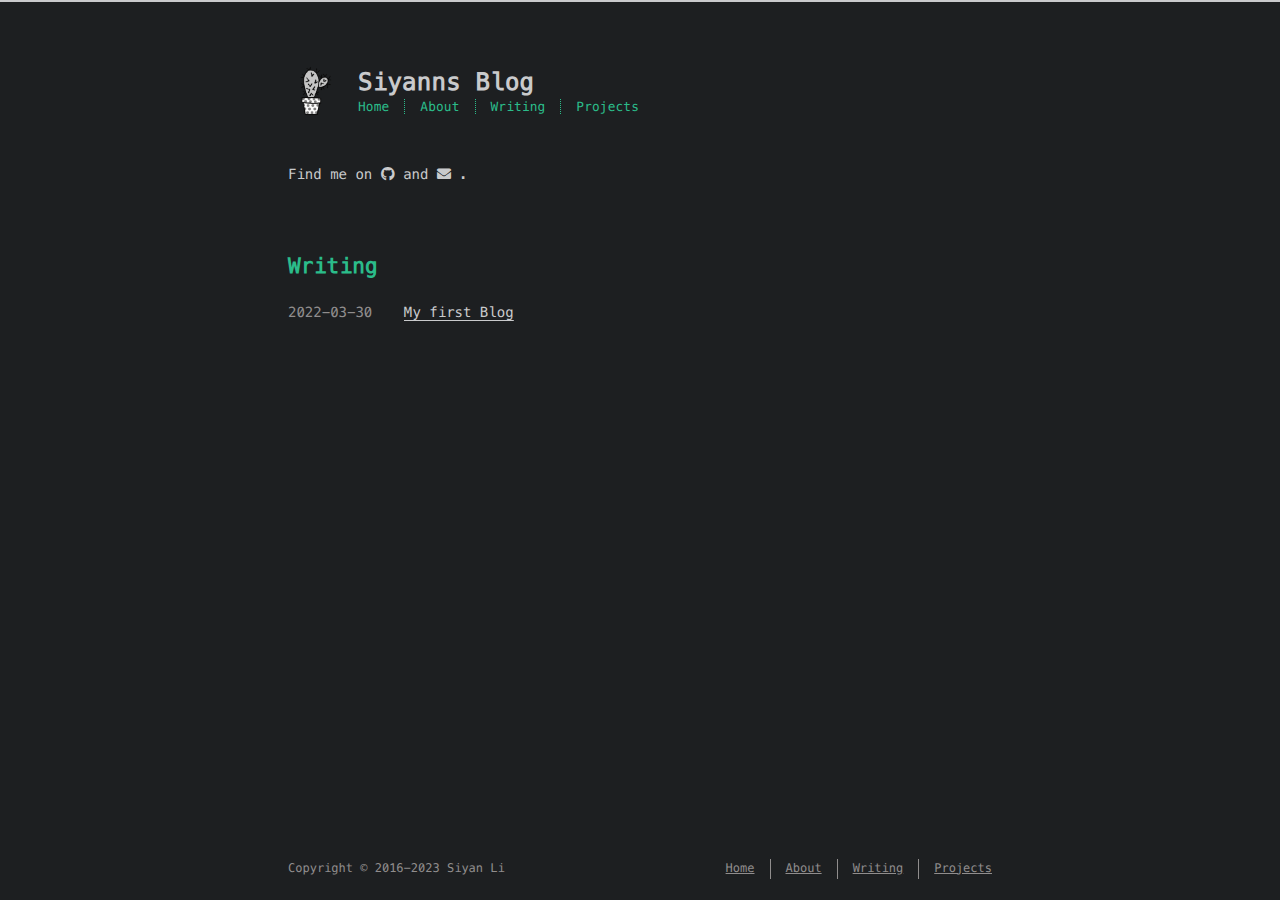
<file: index.html>
<!DOCTYPE html>
<html lang=en>
<head>
    <!-- so meta -->
    <meta charset="utf-8">
    <meta http-equiv="X-UA-Compatible" content="IE=edge">
    <meta name="HandheldFriendly" content="True">
    <meta name="viewport" content="width=device-width, initial-scale=1, maximum-scale=5" />
    <meta property="og:type" content="website">
<meta property="og:title" content="Siyanns Blog">
<meta property="og:url" content="https://siyannli.github.io/index.html">
<meta property="og:site_name" content="Siyanns Blog">
<meta property="og:locale" content="en_US">
<meta property="article:author" content="Siyan Li">
<meta name="twitter:card" content="summary">
    
    
      
        
          <link rel="shortcut icon" href="/images/favicon.ico">
        
      
      
        
          <link rel="icon" type="image/png" href="/images/favicon-192x192.png" sizes="192x192">
        
      
      
        
          <link rel="apple-touch-icon" sizes="180x180" href="/images/apple-touch-icon.png">
        
      
    
    <!-- title -->
    <title>Siyanns Blog</title>
    <!-- styles -->
    
<link rel="stylesheet" href="/css/style.css">

    <!-- persian styles -->
    
    <!-- rss -->
    
    
	<!-- mathjax -->
	
<meta name="generator" content="Hexo 6.1.0"></head>

<body class="max-width mx-auto px3 ltr">
    
    <div class="content index py4">
        
          <header id="header">
  <a href="/">
  
    
      <div id="logo" style="background-image: url(/images/logo.png);"></div>
    
  
    <div id="title">
      <h1>Siyanns Blog</h1>
    </div>
  </a>
  <div id="nav">
    <ul>
      <li class="icon">
        <a href="#" aria-label="Menu"><i class="fas fa-bars fa-2x"></i></a>
      </li>
      <!--
     --><li><a href="/">Home</a></li><!--
   --><!--
     --><li><a href="/about/">About</a></li><!--
   --><!--
     --><li><a href="/archives/">Writing</a></li><!--
   --><!--
     --><li><a target="_blank" rel="noopener" href="https://github.com/SiyannLi?tab=repositories">Projects</a></li><!--
   -->
    </ul>
  </div>
</header>

        
        <section id="about">
  
  
    <p>
      Find me on
      
      
      
        
          <a class="icon" target="_blank" rel="noopener me" href="https://github.com/SiyannLi" aria-label="github">
            <i class="fab fa-github"></i><!--
      ---></a><!--
    ---><!--
    ---> and 
        
      
        
          <a class="icon" target="_blank" rel="noopener" href="mailto:siyannli@outlook.com" aria-label="mail">
            <i class="fas fa-envelope"></i><!--
      ---></a>
        <!--
    --->.
        
      
    </p>
  
</section>

<section id="writing">
  <span class="h1"><a href="/archives/">Writing</a></span>
  
  <ul class="post-list">
    
    
      
    
    
      <li class="post-item">
        
    <div class="meta">
      
        
          <time datetime="2022-03-30T20:07:54.000Z" itemprop="datePublished">2022-03-30</time>
        
      
    </div>


        <span>
    
        <a class="" href="/others/firstBlog/">My first Blog</a>
    


</span>
      </li>
    
  </ul>
  
</section>



        
        <footer id="footer">
  <div class="footer-left">
    Copyright &copy;
    
    
    2016-2023
    Siyan Li
  </div>
  <div class="footer-right">
    <nav>
      <ul>
        <!--
       --><li><a href="/">Home</a></li><!--
     --><!--
       --><li><a href="/about/">About</a></li><!--
     --><!--
       --><li><a href="/archives/">Writing</a></li><!--
     --><!--
       --><li><a target="_blank" rel="noopener" href="https://github.com/SiyannLi?tab=repositories">Projects</a></li><!--
     -->
      </ul>
    </nav>
  </div>
</footer>

    </div>
    <!-- styles -->



  <link rel="preload" as="style" href="https://cdnjs.cloudflare.com/ajax/libs/font-awesome/5.15.2/css/all.min.css" crossorigin="anonymous" onload="this.onload=null;this.rel='stylesheet'"/>


    <!-- jquery -->
 
  <script src="https://cdnjs.cloudflare.com/ajax/libs/jquery/3.6.0/jquery.min.js" crossorigin="anonymous"></script> 




<!-- clipboard -->


<script src="/js/main.js"></script>

<!-- search -->

<!-- Google Analytics -->

<!-- Baidu Analytics -->

<!-- Cloudflare Analytics -->

<!-- Umami Analytics -->

<!-- Disqus Comments -->

<!-- utterances Comments -->

</body>
</html>
</file>
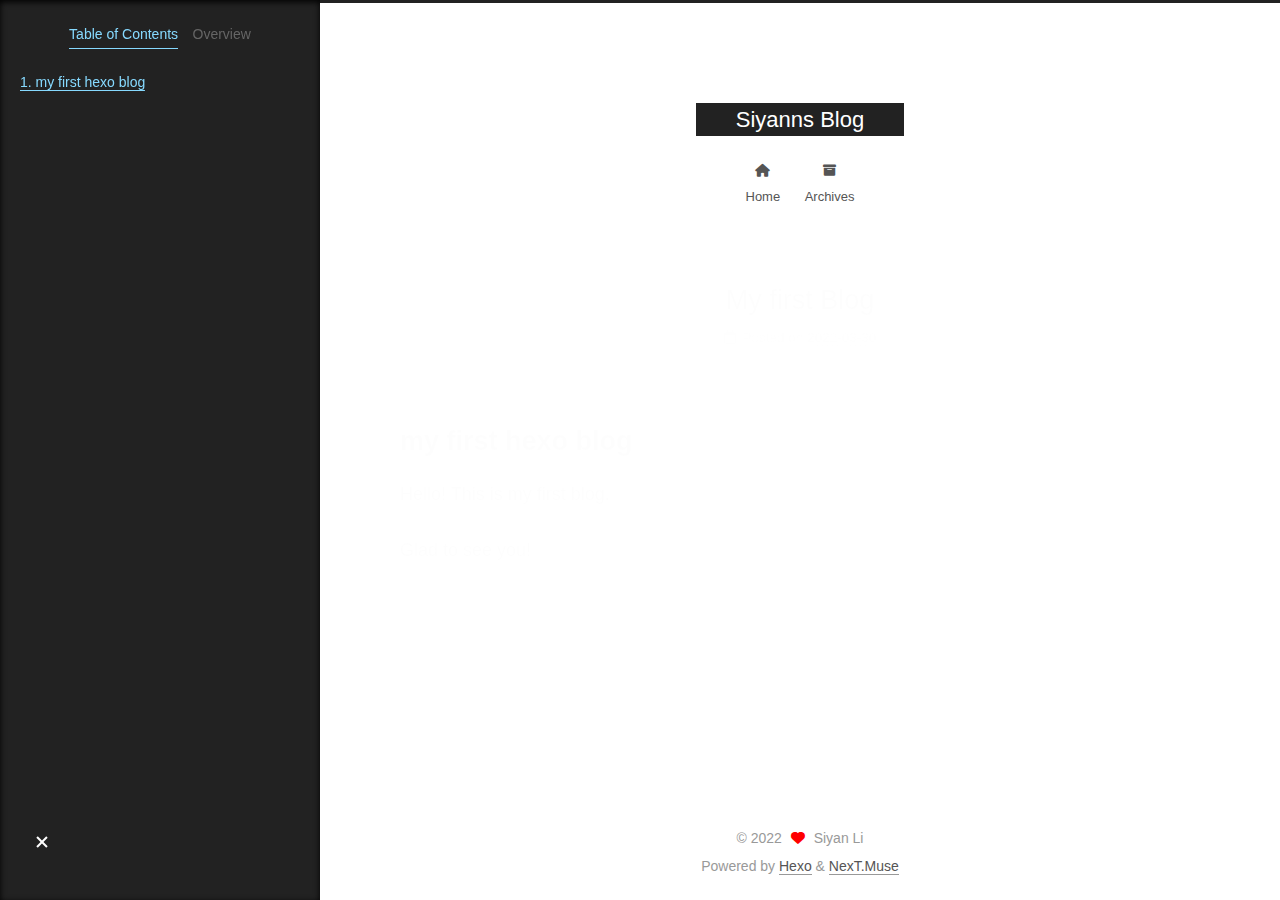
<file: 2022/firstBlog/index.html>
<!DOCTYPE html>
<html lang="en">
<head>
  <meta charset="UTF-8">
<meta name="viewport" content="width=device-width, initial-scale=1, maximum-scale=2">
<meta name="theme-color" content="#222">
<meta name="generator" content="Hexo 6.1.0">
  <link rel="apple-touch-icon" sizes="180x180" href="/images/apple-touch-icon-next.png">
  <link rel="icon" type="image/png" sizes="32x32" href="/images/favicon-32x32-next.png">
  <link rel="icon" type="image/png" sizes="16x16" href="/images/favicon-16x16-next.png">
  <link rel="mask-icon" href="/images/logo.svg" color="#222">

<link rel="stylesheet" href="/css/main.css">


<link rel="stylesheet" href="/lib/font-awesome/css/all.min.css">

<script id="hexo-configurations">
    var NexT = window.NexT || {};
    var CONFIG = {"hostname":"siyannli.github.io","root":"/","scheme":"Muse","version":"7.8.0","exturl":false,"sidebar":{"position":"left","display":"post","padding":18,"offset":12,"onmobile":false},"copycode":{"enable":false,"show_result":false,"style":null},"back2top":{"enable":true,"sidebar":false,"scrollpercent":false},"bookmark":{"enable":false,"color":"#222","save":"auto"},"fancybox":false,"mediumzoom":false,"lazyload":false,"pangu":false,"comments":{"style":"tabs","active":null,"storage":true,"lazyload":false,"nav":null},"algolia":{"hits":{"per_page":10},"labels":{"input_placeholder":"Search for Posts","hits_empty":"We didn't find any results for the search: ${query}","hits_stats":"${hits} results found in ${time} ms"}},"localsearch":{"enable":false,"trigger":"auto","top_n_per_article":1,"unescape":false,"preload":false},"motion":{"enable":true,"async":false,"transition":{"post_block":"fadeIn","post_header":"slideDownIn","post_body":"slideDownIn","coll_header":"slideLeftIn","sidebar":"slideUpIn"}}};
  </script>

  <meta name="description" content="my first hexo blogHello! This is my first blog.  Glad to see you!">
<meta property="og:type" content="article">
<meta property="og:title" content="My first Blog">
<meta property="og:url" content="https://siyannli.github.io/2022/firstBlog/">
<meta property="og:site_name" content="Siyanns Blog">
<meta property="og:description" content="my first hexo blogHello! This is my first blog.  Glad to see you!">
<meta property="og:locale" content="en_US">
<meta property="article:published_time" content="2022-03-30T20:07:54.000Z">
<meta property="article:modified_time" content="2022-03-30T20:41:23.774Z">
<meta property="article:author" content="Siyan Li">
<meta name="twitter:card" content="summary">

<link rel="canonical" href="https://siyannli.github.io/2022/firstBlog/">


<script id="page-configurations">
  // https://hexo.io/docs/variables.html
  CONFIG.page = {
    sidebar: "",
    isHome : false,
    isPost : true,
    lang   : 'en'
  };
</script>

  <title>My first Blog | Siyanns Blog</title>
  






  <noscript>
  <style>
  .use-motion .brand,
  .use-motion .menu-item,
  .sidebar-inner,
  .use-motion .post-block,
  .use-motion .pagination,
  .use-motion .comments,
  .use-motion .post-header,
  .use-motion .post-body,
  .use-motion .collection-header { opacity: initial; }

  .use-motion .site-title,
  .use-motion .site-subtitle {
    opacity: initial;
    top: initial;
  }

  .use-motion .logo-line-before i { left: initial; }
  .use-motion .logo-line-after i { right: initial; }
  </style>
</noscript>

</head>

<body itemscope itemtype="http://schema.org/WebPage">
  <div class="container use-motion">
    <div class="headband"></div>

    <header class="header" itemscope itemtype="http://schema.org/WPHeader">
      <div class="header-inner"><div class="site-brand-container">
  <div class="site-nav-toggle">
    <div class="toggle" aria-label="Toggle navigation bar">
      <span class="toggle-line toggle-line-first"></span>
      <span class="toggle-line toggle-line-middle"></span>
      <span class="toggle-line toggle-line-last"></span>
    </div>
  </div>

  <div class="site-meta">

    <a href="/" class="brand" rel="start">
      <span class="logo-line-before"><i></i></span>
      <h1 class="site-title">Siyanns Blog</h1>
      <span class="logo-line-after"><i></i></span>
    </a>
  </div>

  <div class="site-nav-right">
    <div class="toggle popup-trigger">
    </div>
  </div>
</div>




<nav class="site-nav">
  <ul id="menu" class="main-menu menu">
        <li class="menu-item menu-item-home">

    <a href="/" rel="section"><i class="fa fa-home fa-fw"></i>Home</a>

  </li>
        <li class="menu-item menu-item-archives">

    <a href="/archives/" rel="section"><i class="fa fa-archive fa-fw"></i>Archives</a>

  </li>
  </ul>
</nav>




</div>
    </header>

    
  <div class="back-to-top">
    <i class="fa fa-arrow-up"></i>
    <span>0%</span>
  </div>


    <main class="main">
      <div class="main-inner">
        <div class="content-wrap">
          

          <div class="content post posts-expand">
            

    
  
  
  <article itemscope itemtype="http://schema.org/Article" class="post-block" lang="en">
    <link itemprop="mainEntityOfPage" href="https://siyannli.github.io/2022/firstBlog/">

    <span hidden itemprop="author" itemscope itemtype="http://schema.org/Person">
      <meta itemprop="image" content="/images/avatar.gif">
      <meta itemprop="name" content="Siyan Li">
      <meta itemprop="description" content="">
    </span>

    <span hidden itemprop="publisher" itemscope itemtype="http://schema.org/Organization">
      <meta itemprop="name" content="Siyanns Blog">
    </span>
      <header class="post-header">
        <h1 class="post-title" itemprop="name headline">
          My first Blog
        </h1>

        <div class="post-meta">
            <span class="post-meta-item">
              <span class="post-meta-item-icon">
                <i class="far fa-calendar"></i>
              </span>
              <span class="post-meta-item-text">Posted on</span>
              

              <time title="Created: 2022-03-30 22:07:54 / Modified: 22:41:23" itemprop="dateCreated datePublished" datetime="2022-03-30T22:07:54+02:00">2022-03-30</time>
            </span>

          

        </div>
      </header>

    
    
    
    <div class="post-body" itemprop="articleBody">

      
        <h1 id="my-first-hexo-blog"><a href="#my-first-hexo-blog" class="headerlink" title="my first hexo blog"></a>my first hexo blog</h1><p>Hello! This is my first blog. </p>
<p>Glad to see you!</p>

    </div>

    
    
    

      <footer class="post-footer">

        


        
      </footer>
    
  </article>
  
  
  



          </div>
          

<script>
  window.addEventListener('tabs:register', () => {
    let { activeClass } = CONFIG.comments;
    if (CONFIG.comments.storage) {
      activeClass = localStorage.getItem('comments_active') || activeClass;
    }
    if (activeClass) {
      let activeTab = document.querySelector(`a[href="#comment-${activeClass}"]`);
      if (activeTab) {
        activeTab.click();
      }
    }
  });
  if (CONFIG.comments.storage) {
    window.addEventListener('tabs:click', event => {
      if (!event.target.matches('.tabs-comment .tab-content .tab-pane')) return;
      let commentClass = event.target.classList[1];
      localStorage.setItem('comments_active', commentClass);
    });
  }
</script>

        </div>
          
  
  <div class="toggle sidebar-toggle">
    <span class="toggle-line toggle-line-first"></span>
    <span class="toggle-line toggle-line-middle"></span>
    <span class="toggle-line toggle-line-last"></span>
  </div>

  <aside class="sidebar">
    <div class="sidebar-inner">

      <ul class="sidebar-nav motion-element">
        <li class="sidebar-nav-toc">
          Table of Contents
        </li>
        <li class="sidebar-nav-overview">
          Overview
        </li>
      </ul>

      <!--noindex-->
      <div class="post-toc-wrap sidebar-panel">
          <div class="post-toc motion-element"><ol class="nav"><li class="nav-item nav-level-1"><a class="nav-link" href="#my-first-hexo-blog"><span class="nav-number">1.</span> <span class="nav-text">my first hexo blog</span></a></li></ol></div>
      </div>
      <!--/noindex-->

      <div class="site-overview-wrap sidebar-panel">
        <div class="site-author motion-element" itemprop="author" itemscope itemtype="http://schema.org/Person">
  <p class="site-author-name" itemprop="name">Siyan Li</p>
  <div class="site-description" itemprop="description"></div>
</div>
<div class="site-state-wrap motion-element">
  <nav class="site-state">
      <div class="site-state-item site-state-posts">
          <a href="/archives/">
        
          <span class="site-state-item-count">1</span>
          <span class="site-state-item-name">posts</span>
        </a>
      </div>
  </nav>
</div>



      </div>

    </div>
  </aside>
  <div id="sidebar-dimmer"></div>


      </div>
    </main>

    <footer class="footer">
      <div class="footer-inner">
        

        

<div class="copyright">
  
  &copy; 
  <span itemprop="copyrightYear">2022</span>
  <span class="with-love">
    <i class="fa fa-heart"></i>
  </span>
  <span class="author" itemprop="copyrightHolder">Siyan Li</span>
</div>
  <div class="powered-by">Powered by <a href="https://hexo.io/" class="theme-link" rel="noopener" target="_blank">Hexo</a> & <a href="https://muse.theme-next.org/" class="theme-link" rel="noopener" target="_blank">NexT.Muse</a>
  </div>

        








      </div>
    </footer>
  </div>

  
  <script src="/lib/anime.min.js"></script>
  <script src="/lib/velocity/velocity.min.js"></script>
  <script src="/lib/velocity/velocity.ui.min.js"></script>

<script src="/js/utils.js"></script>

<script src="/js/motion.js"></script>


<script src="/js/schemes/muse.js"></script>


<script src="/js/next-boot.js"></script>




  















  

  

</body>
</html>
</file>
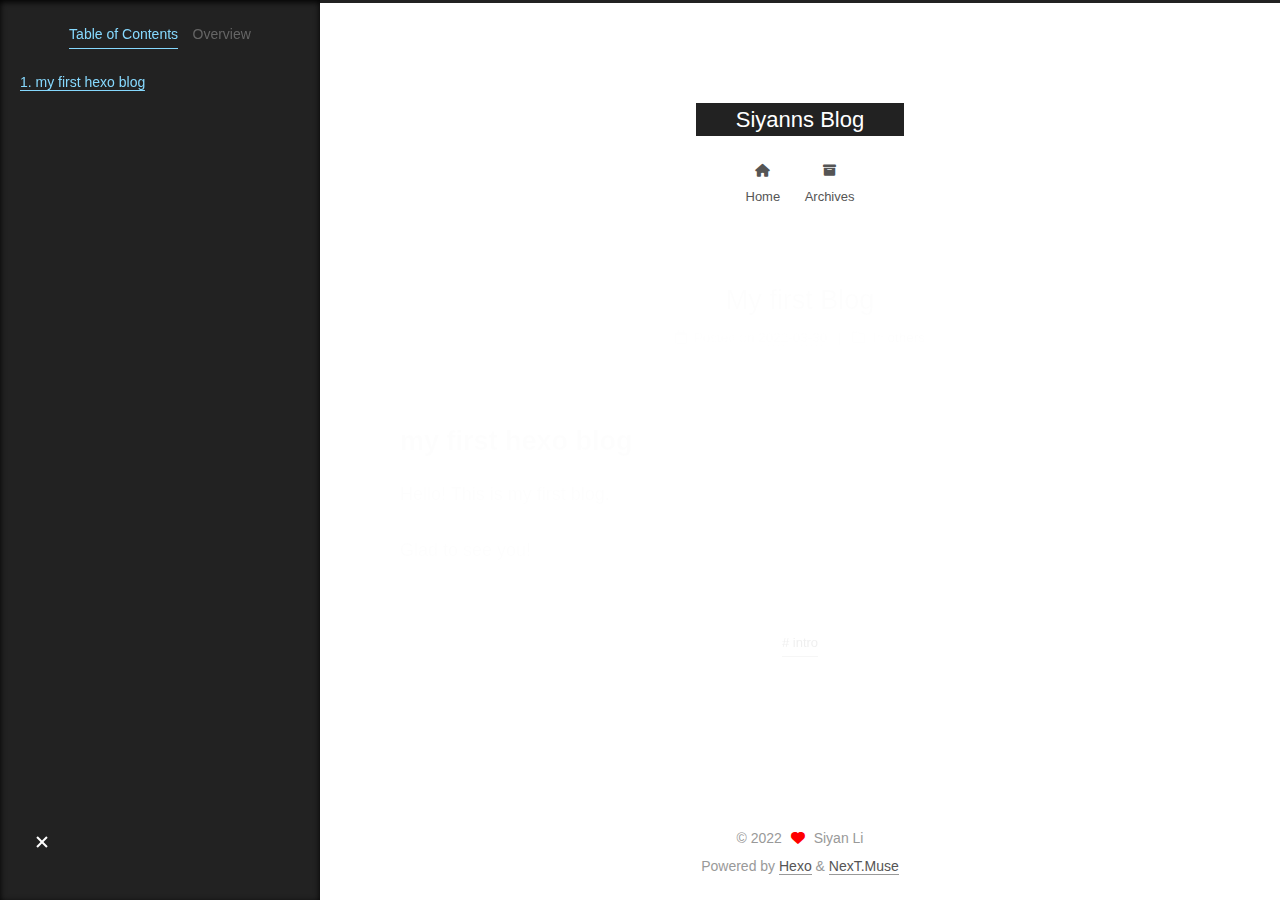
<file: :others/firstBlog/index.html>
<!DOCTYPE html>
<html lang="en">
<head>
  <meta charset="UTF-8">
<meta name="viewport" content="width=device-width, initial-scale=1, maximum-scale=2">
<meta name="theme-color" content="#222">
<meta name="generator" content="Hexo 6.1.0">
  <link rel="apple-touch-icon" sizes="180x180" href="/images/apple-touch-icon-next.png">
  <link rel="icon" type="image/png" sizes="32x32" href="/images/favicon-32x32-next.png">
  <link rel="icon" type="image/png" sizes="16x16" href="/images/favicon-16x16-next.png">
  <link rel="mask-icon" href="/images/logo.svg" color="#222">

<link rel="stylesheet" href="/css/main.css">


<link rel="stylesheet" href="/lib/font-awesome/css/all.min.css">

<script id="hexo-configurations">
    var NexT = window.NexT || {};
    var CONFIG = {"hostname":"siyannli.github.io","root":"/","scheme":"Muse","version":"7.8.0","exturl":false,"sidebar":{"position":"left","display":"post","padding":18,"offset":12,"onmobile":false},"copycode":{"enable":false,"show_result":false,"style":null},"back2top":{"enable":true,"sidebar":false,"scrollpercent":false},"bookmark":{"enable":false,"color":"#222","save":"auto"},"fancybox":false,"mediumzoom":false,"lazyload":false,"pangu":false,"comments":{"style":"tabs","active":null,"storage":true,"lazyload":false,"nav":null},"algolia":{"hits":{"per_page":10},"labels":{"input_placeholder":"Search for Posts","hits_empty":"We didn't find any results for the search: ${query}","hits_stats":"${hits} results found in ${time} ms"}},"localsearch":{"enable":false,"trigger":"auto","top_n_per_article":1,"unescape":false,"preload":false},"motion":{"enable":true,"async":false,"transition":{"post_block":"fadeIn","post_header":"slideDownIn","post_body":"slideDownIn","coll_header":"slideLeftIn","sidebar":"slideUpIn"}}};
  </script>

  <meta name="description" content="my first hexo blogHello! This is my first blog.  Glad to see you!">
<meta property="og:type" content="article">
<meta property="og:title" content="My first Blog">
<meta property="og:url" content="https://siyannli.github.io/:others/firstBlog/index.html">
<meta property="og:site_name" content="Siyanns Blog">
<meta property="og:description" content="my first hexo blogHello! This is my first blog.  Glad to see you!">
<meta property="og:locale" content="en_US">
<meta property="article:published_time" content="2022-03-30T20:07:54.000Z">
<meta property="article:modified_time" content="2022-03-30T21:15:48.113Z">
<meta property="article:author" content="Siyan Li">
<meta property="article:tag" content="intro">
<meta name="twitter:card" content="summary">

<link rel="canonical" href="https://siyannli.github.io/:others/firstBlog/">


<script id="page-configurations">
  // https://hexo.io/docs/variables.html
  CONFIG.page = {
    sidebar: "",
    isHome : false,
    isPost : true,
    lang   : 'en'
  };
</script>

  <title>My first Blog | Siyanns Blog</title>
  






  <noscript>
  <style>
  .use-motion .brand,
  .use-motion .menu-item,
  .sidebar-inner,
  .use-motion .post-block,
  .use-motion .pagination,
  .use-motion .comments,
  .use-motion .post-header,
  .use-motion .post-body,
  .use-motion .collection-header { opacity: initial; }

  .use-motion .site-title,
  .use-motion .site-subtitle {
    opacity: initial;
    top: initial;
  }

  .use-motion .logo-line-before i { left: initial; }
  .use-motion .logo-line-after i { right: initial; }
  </style>
</noscript>

</head>

<body itemscope itemtype="http://schema.org/WebPage">
  <div class="container use-motion">
    <div class="headband"></div>

    <header class="header" itemscope itemtype="http://schema.org/WPHeader">
      <div class="header-inner"><div class="site-brand-container">
  <div class="site-nav-toggle">
    <div class="toggle" aria-label="Toggle navigation bar">
      <span class="toggle-line toggle-line-first"></span>
      <span class="toggle-line toggle-line-middle"></span>
      <span class="toggle-line toggle-line-last"></span>
    </div>
  </div>

  <div class="site-meta">

    <a href="/" class="brand" rel="start">
      <span class="logo-line-before"><i></i></span>
      <h1 class="site-title">Siyanns Blog</h1>
      <span class="logo-line-after"><i></i></span>
    </a>
  </div>

  <div class="site-nav-right">
    <div class="toggle popup-trigger">
    </div>
  </div>
</div>




<nav class="site-nav">
  <ul id="menu" class="main-menu menu">
        <li class="menu-item menu-item-home">

    <a href="/" rel="section"><i class="fa fa-home fa-fw"></i>Home</a>

  </li>
        <li class="menu-item menu-item-archives">

    <a href="/archives/" rel="section"><i class="fa fa-archive fa-fw"></i>Archives</a>

  </li>
  </ul>
</nav>




</div>
    </header>

    
  <div class="back-to-top">
    <i class="fa fa-arrow-up"></i>
    <span>0%</span>
  </div>


    <main class="main">
      <div class="main-inner">
        <div class="content-wrap">
          

          <div class="content post posts-expand">
            

    
  
  
  <article itemscope itemtype="http://schema.org/Article" class="post-block" lang="en">
    <link itemprop="mainEntityOfPage" href="https://siyannli.github.io/:others/firstBlog/">

    <span hidden itemprop="author" itemscope itemtype="http://schema.org/Person">
      <meta itemprop="image" content="/images/avatar.gif">
      <meta itemprop="name" content="Siyan Li">
      <meta itemprop="description" content="">
    </span>

    <span hidden itemprop="publisher" itemscope itemtype="http://schema.org/Organization">
      <meta itemprop="name" content="Siyanns Blog">
    </span>
      <header class="post-header">
        <h1 class="post-title" itemprop="name headline">
          My first Blog
        </h1>

        <div class="post-meta">
            <span class="post-meta-item">
              <span class="post-meta-item-icon">
                <i class="far fa-calendar"></i>
              </span>
              <span class="post-meta-item-text">Posted on</span>
              

              <time title="Created: 2022-03-30 22:07:54 / Modified: 23:15:48" itemprop="dateCreated datePublished" datetime="2022-03-30T22:07:54+02:00">2022-03-30</time>
            </span>
            <span class="post-meta-item">
              <span class="post-meta-item-icon">
                <i class="far fa-folder"></i>
              </span>
              <span class="post-meta-item-text">In</span>
                <span itemprop="about" itemscope itemtype="http://schema.org/Thing">
                  <a href="/categories/others/" itemprop="url" rel="index"><span itemprop="name">others</span></a>
                </span>
            </span>

          

        </div>
      </header>

    
    
    
    <div class="post-body" itemprop="articleBody">

      
        <h1 id="my-first-hexo-blog"><a href="#my-first-hexo-blog" class="headerlink" title="my first hexo blog"></a>my first hexo blog</h1><p>Hello! This is my first blog. </p>
<p>Glad to see you!</p>

    </div>

    
    
    

      <footer class="post-footer">
          <div class="post-tags">
              <a href="/tags/intro/" rel="tag"># intro</a>
          </div>

        


        
      </footer>
    
  </article>
  
  
  



          </div>
          

<script>
  window.addEventListener('tabs:register', () => {
    let { activeClass } = CONFIG.comments;
    if (CONFIG.comments.storage) {
      activeClass = localStorage.getItem('comments_active') || activeClass;
    }
    if (activeClass) {
      let activeTab = document.querySelector(`a[href="#comment-${activeClass}"]`);
      if (activeTab) {
        activeTab.click();
      }
    }
  });
  if (CONFIG.comments.storage) {
    window.addEventListener('tabs:click', event => {
      if (!event.target.matches('.tabs-comment .tab-content .tab-pane')) return;
      let commentClass = event.target.classList[1];
      localStorage.setItem('comments_active', commentClass);
    });
  }
</script>

        </div>
          
  
  <div class="toggle sidebar-toggle">
    <span class="toggle-line toggle-line-first"></span>
    <span class="toggle-line toggle-line-middle"></span>
    <span class="toggle-line toggle-line-last"></span>
  </div>

  <aside class="sidebar">
    <div class="sidebar-inner">

      <ul class="sidebar-nav motion-element">
        <li class="sidebar-nav-toc">
          Table of Contents
        </li>
        <li class="sidebar-nav-overview">
          Overview
        </li>
      </ul>

      <!--noindex-->
      <div class="post-toc-wrap sidebar-panel">
          <div class="post-toc motion-element"><ol class="nav"><li class="nav-item nav-level-1"><a class="nav-link" href="#my-first-hexo-blog"><span class="nav-number">1.</span> <span class="nav-text">my first hexo blog</span></a></li></ol></div>
      </div>
      <!--/noindex-->

      <div class="site-overview-wrap sidebar-panel">
        <div class="site-author motion-element" itemprop="author" itemscope itemtype="http://schema.org/Person">
  <p class="site-author-name" itemprop="name">Siyan Li</p>
  <div class="site-description" itemprop="description"></div>
</div>
<div class="site-state-wrap motion-element">
  <nav class="site-state">
      <div class="site-state-item site-state-posts">
          <a href="/archives/">
        
          <span class="site-state-item-count">1</span>
          <span class="site-state-item-name">posts</span>
        </a>
      </div>
      <div class="site-state-item site-state-categories">
            <a href="/categories/">
        <span class="site-state-item-count">1</span>
        <span class="site-state-item-name">categories</span></a>
      </div>
      <div class="site-state-item site-state-tags">
            <a href="/tags/">
        <span class="site-state-item-count">1</span>
        <span class="site-state-item-name">tags</span></a>
      </div>
  </nav>
</div>



      </div>

    </div>
  </aside>
  <div id="sidebar-dimmer"></div>


      </div>
    </main>

    <footer class="footer">
      <div class="footer-inner">
        

        

<div class="copyright">
  
  &copy; 
  <span itemprop="copyrightYear">2022</span>
  <span class="with-love">
    <i class="fa fa-heart"></i>
  </span>
  <span class="author" itemprop="copyrightHolder">Siyan Li</span>
</div>
  <div class="powered-by">Powered by <a href="https://hexo.io/" class="theme-link" rel="noopener" target="_blank">Hexo</a> & <a href="https://muse.theme-next.org/" class="theme-link" rel="noopener" target="_blank">NexT.Muse</a>
  </div>

        








      </div>
    </footer>
  </div>

  
  <script src="/lib/anime.min.js"></script>
  <script src="/lib/velocity/velocity.min.js"></script>
  <script src="/lib/velocity/velocity.ui.min.js"></script>

<script src="/js/utils.js"></script>

<script src="/js/motion.js"></script>


<script src="/js/schemes/muse.js"></script>


<script src="/js/next-boot.js"></script>




  















  

  

</body>
</html>
</file>
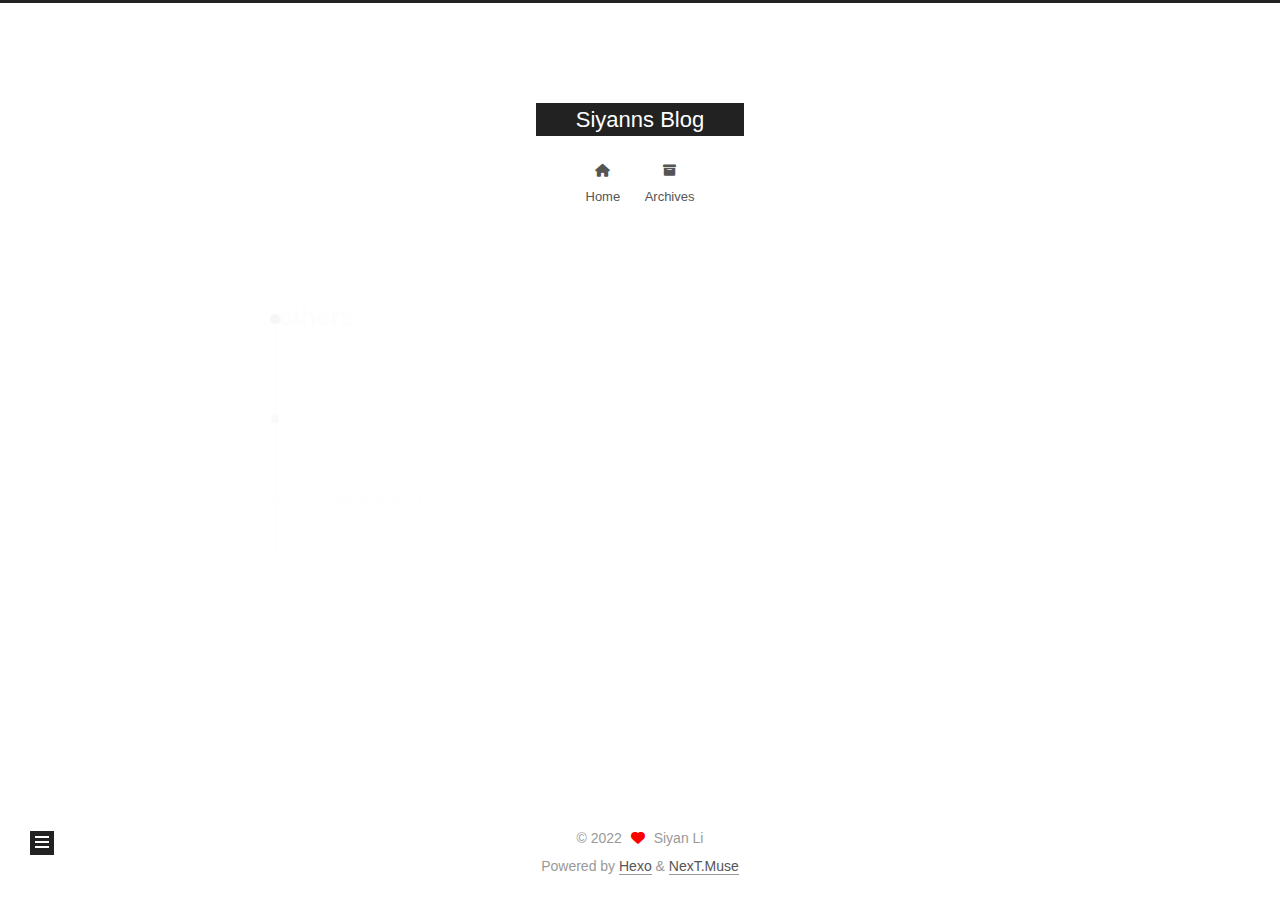
<file: categories/others/index.html>
<!DOCTYPE html>
<html lang="en">
<head>
  <meta charset="UTF-8">
<meta name="viewport" content="width=device-width, initial-scale=1, maximum-scale=2">
<meta name="theme-color" content="#222">
<meta name="generator" content="Hexo 6.1.0">
  <link rel="apple-touch-icon" sizes="180x180" href="/images/apple-touch-icon-next.png">
  <link rel="icon" type="image/png" sizes="32x32" href="/images/favicon-32x32-next.png">
  <link rel="icon" type="image/png" sizes="16x16" href="/images/favicon-16x16-next.png">
  <link rel="mask-icon" href="/images/logo.svg" color="#222">

<link rel="stylesheet" href="/css/main.css">


<link rel="stylesheet" href="/lib/font-awesome/css/all.min.css">

<script id="hexo-configurations">
    var NexT = window.NexT || {};
    var CONFIG = {"hostname":"siyannli.github.io","root":"/","scheme":"Muse","version":"7.8.0","exturl":false,"sidebar":{"position":"left","display":"post","padding":18,"offset":12,"onmobile":false},"copycode":{"enable":false,"show_result":false,"style":null},"back2top":{"enable":true,"sidebar":false,"scrollpercent":false},"bookmark":{"enable":false,"color":"#222","save":"auto"},"fancybox":false,"mediumzoom":false,"lazyload":false,"pangu":false,"comments":{"style":"tabs","active":null,"storage":true,"lazyload":false,"nav":null},"algolia":{"hits":{"per_page":10},"labels":{"input_placeholder":"Search for Posts","hits_empty":"We didn't find any results for the search: ${query}","hits_stats":"${hits} results found in ${time} ms"}},"localsearch":{"enable":false,"trigger":"auto","top_n_per_article":1,"unescape":false,"preload":false},"motion":{"enable":true,"async":false,"transition":{"post_block":"fadeIn","post_header":"slideDownIn","post_body":"slideDownIn","coll_header":"slideLeftIn","sidebar":"slideUpIn"}}};
  </script>

  <meta property="og:type" content="website">
<meta property="og:title" content="Siyanns Blog">
<meta property="og:url" content="https://siyannli.github.io/categories/others/index.html">
<meta property="og:site_name" content="Siyanns Blog">
<meta property="og:locale" content="en_US">
<meta property="article:author" content="Siyan Li">
<meta name="twitter:card" content="summary">

<link rel="canonical" href="https://siyannli.github.io/categories/others/">


<script id="page-configurations">
  // https://hexo.io/docs/variables.html
  CONFIG.page = {
    sidebar: "",
    isHome : false,
    isPost : false,
    lang   : 'en'
  };
</script>

  <title>Category: others | Siyanns Blog</title>
  






  <noscript>
  <style>
  .use-motion .brand,
  .use-motion .menu-item,
  .sidebar-inner,
  .use-motion .post-block,
  .use-motion .pagination,
  .use-motion .comments,
  .use-motion .post-header,
  .use-motion .post-body,
  .use-motion .collection-header { opacity: initial; }

  .use-motion .site-title,
  .use-motion .site-subtitle {
    opacity: initial;
    top: initial;
  }

  .use-motion .logo-line-before i { left: initial; }
  .use-motion .logo-line-after i { right: initial; }
  </style>
</noscript>

</head>

<body itemscope itemtype="http://schema.org/WebPage">
  <div class="container use-motion">
    <div class="headband"></div>

    <header class="header" itemscope itemtype="http://schema.org/WPHeader">
      <div class="header-inner"><div class="site-brand-container">
  <div class="site-nav-toggle">
    <div class="toggle" aria-label="Toggle navigation bar">
      <span class="toggle-line toggle-line-first"></span>
      <span class="toggle-line toggle-line-middle"></span>
      <span class="toggle-line toggle-line-last"></span>
    </div>
  </div>

  <div class="site-meta">

    <a href="/" class="brand" rel="start">
      <span class="logo-line-before"><i></i></span>
      <h1 class="site-title">Siyanns Blog</h1>
      <span class="logo-line-after"><i></i></span>
    </a>
  </div>

  <div class="site-nav-right">
    <div class="toggle popup-trigger">
    </div>
  </div>
</div>




<nav class="site-nav">
  <ul id="menu" class="main-menu menu">
        <li class="menu-item menu-item-home">

    <a href="/" rel="section"><i class="fa fa-home fa-fw"></i>Home</a>

  </li>
        <li class="menu-item menu-item-archives">

    <a href="/archives/" rel="section"><i class="fa fa-archive fa-fw"></i>Archives</a>

  </li>
  </ul>
</nav>




</div>
    </header>

    
  <div class="back-to-top">
    <i class="fa fa-arrow-up"></i>
    <span>0%</span>
  </div>


    <main class="main">
      <div class="main-inner">
        <div class="content-wrap">
          

          <div class="content category">
            

  
  
  
  <div class="post-block">
    <div class="posts-collapse">
      <div class="collection-title">
        <h2 class="collection-header">others
          <small>Category</small>
        </h2>
      </div>

      
    <div class="collection-year">
      <span class="collection-header">2022</span>
    </div>

  <article itemscope itemtype="http://schema.org/Article">
    <header class="post-header">

      <div class="post-meta">
        <time itemprop="dateCreated"
              datetime="2022-03-30T22:07:54+02:00"
              content="2022-03-30">
          03-30
        </time>
      </div>

      <div class="post-title">
          <a class="post-title-link" href="/others/firstBlog/" itemprop="url">
            <span itemprop="name">My first Blog</span>
          </a>
      </div>

    </header>
  </article>

    </div>
  </div>
  
  
  

  



          </div>
          

<script>
  window.addEventListener('tabs:register', () => {
    let { activeClass } = CONFIG.comments;
    if (CONFIG.comments.storage) {
      activeClass = localStorage.getItem('comments_active') || activeClass;
    }
    if (activeClass) {
      let activeTab = document.querySelector(`a[href="#comment-${activeClass}"]`);
      if (activeTab) {
        activeTab.click();
      }
    }
  });
  if (CONFIG.comments.storage) {
    window.addEventListener('tabs:click', event => {
      if (!event.target.matches('.tabs-comment .tab-content .tab-pane')) return;
      let commentClass = event.target.classList[1];
      localStorage.setItem('comments_active', commentClass);
    });
  }
</script>

        </div>
          
  
  <div class="toggle sidebar-toggle">
    <span class="toggle-line toggle-line-first"></span>
    <span class="toggle-line toggle-line-middle"></span>
    <span class="toggle-line toggle-line-last"></span>
  </div>

  <aside class="sidebar">
    <div class="sidebar-inner">

      <ul class="sidebar-nav motion-element">
        <li class="sidebar-nav-toc">
          Table of Contents
        </li>
        <li class="sidebar-nav-overview">
          Overview
        </li>
      </ul>

      <!--noindex-->
      <div class="post-toc-wrap sidebar-panel">
      </div>
      <!--/noindex-->

      <div class="site-overview-wrap sidebar-panel">
        <div class="site-author motion-element" itemprop="author" itemscope itemtype="http://schema.org/Person">
  <p class="site-author-name" itemprop="name">Siyan Li</p>
  <div class="site-description" itemprop="description"></div>
</div>
<div class="site-state-wrap motion-element">
  <nav class="site-state">
      <div class="site-state-item site-state-posts">
          <a href="/archives/">
        
          <span class="site-state-item-count">1</span>
          <span class="site-state-item-name">posts</span>
        </a>
      </div>
      <div class="site-state-item site-state-categories">
            <a href="/categories/">
        <span class="site-state-item-count">1</span>
        <span class="site-state-item-name">categories</span></a>
      </div>
      <div class="site-state-item site-state-tags">
            <a href="/tags/">
        <span class="site-state-item-count">1</span>
        <span class="site-state-item-name">tags</span></a>
      </div>
  </nav>
</div>



      </div>

    </div>
  </aside>
  <div id="sidebar-dimmer"></div>


      </div>
    </main>

    <footer class="footer">
      <div class="footer-inner">
        

        

<div class="copyright">
  
  &copy; 
  <span itemprop="copyrightYear">2022</span>
  <span class="with-love">
    <i class="fa fa-heart"></i>
  </span>
  <span class="author" itemprop="copyrightHolder">Siyan Li</span>
</div>
  <div class="powered-by">Powered by <a href="https://hexo.io/" class="theme-link" rel="noopener" target="_blank">Hexo</a> & <a href="https://muse.theme-next.org/" class="theme-link" rel="noopener" target="_blank">NexT.Muse</a>
  </div>

        








      </div>
    </footer>
  </div>

  
  <script src="/lib/anime.min.js"></script>
  <script src="/lib/velocity/velocity.min.js"></script>
  <script src="/lib/velocity/velocity.ui.min.js"></script>

<script src="/js/utils.js"></script>

<script src="/js/motion.js"></script>


<script src="/js/schemes/muse.js"></script>


<script src="/js/next-boot.js"></script>




  















  

  

</body>
</html>
</file>
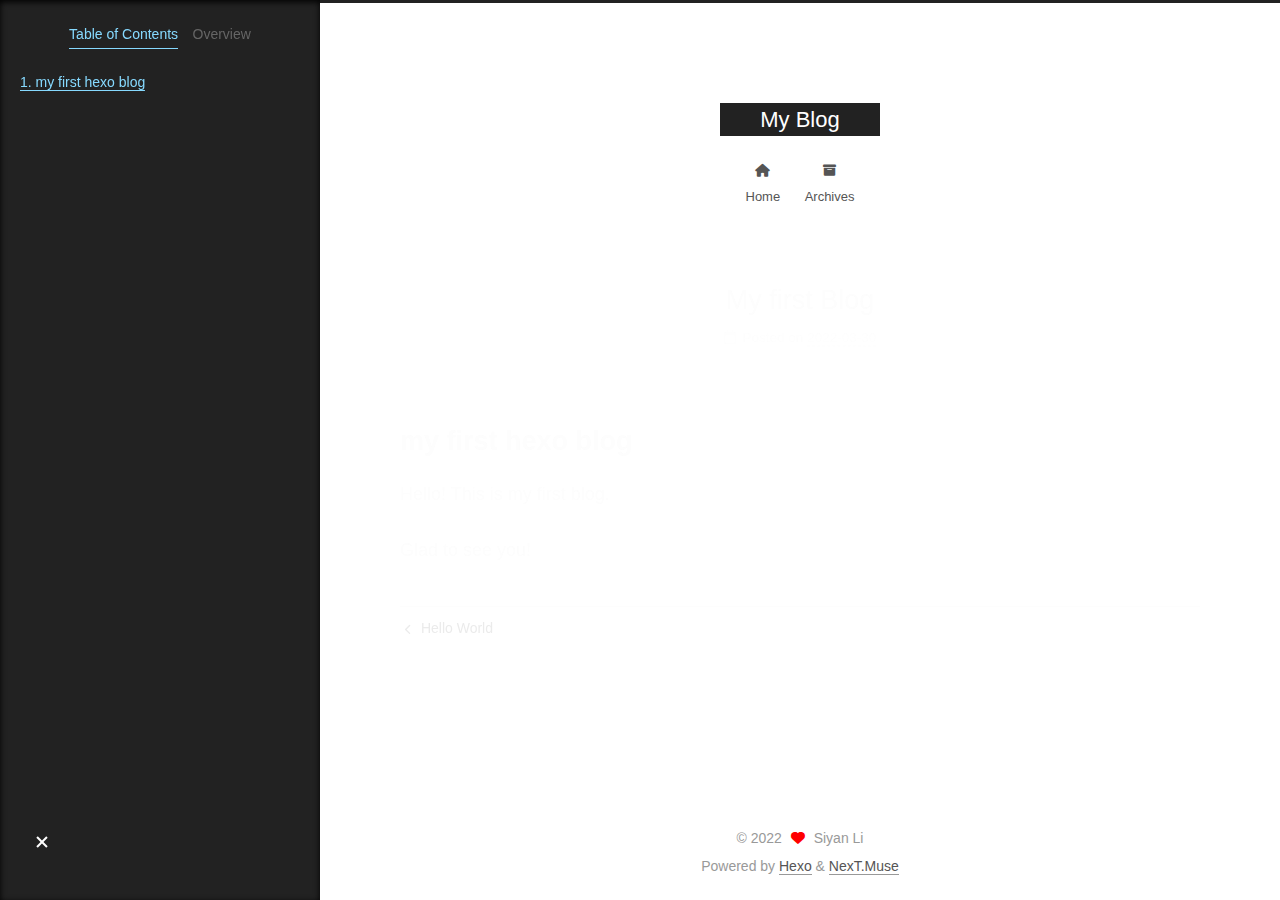
<file: 2022/03/30/first-md/index.html>
<!DOCTYPE html>
<html lang="en">
<head>
  <meta charset="UTF-8">
<meta name="viewport" content="width=device-width, initial-scale=1, maximum-scale=2">
<meta name="theme-color" content="#222">
<meta name="generator" content="Hexo 6.1.0">
  <link rel="apple-touch-icon" sizes="180x180" href="/images/apple-touch-icon-next.png">
  <link rel="icon" type="image/png" sizes="32x32" href="/images/favicon-32x32-next.png">
  <link rel="icon" type="image/png" sizes="16x16" href="/images/favicon-16x16-next.png">
  <link rel="mask-icon" href="/images/logo.svg" color="#222">

<link rel="stylesheet" href="/css/main.css">


<link rel="stylesheet" href="/lib/font-awesome/css/all.min.css">

<script id="hexo-configurations">
    var NexT = window.NexT || {};
    var CONFIG = {"hostname":"example.com","root":"/","scheme":"Muse","version":"7.8.0","exturl":false,"sidebar":{"position":"left","display":"post","padding":18,"offset":12,"onmobile":false},"copycode":{"enable":false,"show_result":false,"style":null},"back2top":{"enable":true,"sidebar":false,"scrollpercent":false},"bookmark":{"enable":false,"color":"#222","save":"auto"},"fancybox":false,"mediumzoom":false,"lazyload":false,"pangu":false,"comments":{"style":"tabs","active":null,"storage":true,"lazyload":false,"nav":null},"algolia":{"hits":{"per_page":10},"labels":{"input_placeholder":"Search for Posts","hits_empty":"We didn't find any results for the search: ${query}","hits_stats":"${hits} results found in ${time} ms"}},"localsearch":{"enable":false,"trigger":"auto","top_n_per_article":1,"unescape":false,"preload":false},"motion":{"enable":true,"async":false,"transition":{"post_block":"fadeIn","post_header":"slideDownIn","post_body":"slideDownIn","coll_header":"slideLeftIn","sidebar":"slideUpIn"}}};
  </script>

  <meta name="description" content="my first hexo blogHello! This is my first blog.  Glad to see you!">
<meta property="og:type" content="article">
<meta property="og:title" content="My first Blog">
<meta property="og:url" content="http://example.com/2022/03/30/first-md/index.html">
<meta property="og:site_name" content="My Blog">
<meta property="og:description" content="my first hexo blogHello! This is my first blog.  Glad to see you!">
<meta property="og:locale" content="en_US">
<meta property="article:published_time" content="2022-03-30T20:07:54.000Z">
<meta property="article:modified_time" content="2022-03-30T20:25:39.576Z">
<meta property="article:author" content="Siyan Li">
<meta name="twitter:card" content="summary">

<link rel="canonical" href="http://example.com/2022/03/30/first-md/">


<script id="page-configurations">
  // https://hexo.io/docs/variables.html
  CONFIG.page = {
    sidebar: "",
    isHome : false,
    isPost : true,
    lang   : 'en'
  };
</script>

  <title>My first Blog | My Blog</title>
  






  <noscript>
  <style>
  .use-motion .brand,
  .use-motion .menu-item,
  .sidebar-inner,
  .use-motion .post-block,
  .use-motion .pagination,
  .use-motion .comments,
  .use-motion .post-header,
  .use-motion .post-body,
  .use-motion .collection-header { opacity: initial; }

  .use-motion .site-title,
  .use-motion .site-subtitle {
    opacity: initial;
    top: initial;
  }

  .use-motion .logo-line-before i { left: initial; }
  .use-motion .logo-line-after i { right: initial; }
  </style>
</noscript>

</head>

<body itemscope itemtype="http://schema.org/WebPage">
  <div class="container use-motion">
    <div class="headband"></div>

    <header class="header" itemscope itemtype="http://schema.org/WPHeader">
      <div class="header-inner"><div class="site-brand-container">
  <div class="site-nav-toggle">
    <div class="toggle" aria-label="Toggle navigation bar">
      <span class="toggle-line toggle-line-first"></span>
      <span class="toggle-line toggle-line-middle"></span>
      <span class="toggle-line toggle-line-last"></span>
    </div>
  </div>

  <div class="site-meta">

    <a href="/" class="brand" rel="start">
      <span class="logo-line-before"><i></i></span>
      <h1 class="site-title">My Blog</h1>
      <span class="logo-line-after"><i></i></span>
    </a>
  </div>

  <div class="site-nav-right">
    <div class="toggle popup-trigger">
    </div>
  </div>
</div>




<nav class="site-nav">
  <ul id="menu" class="main-menu menu">
        <li class="menu-item menu-item-home">

    <a href="/" rel="section"><i class="fa fa-home fa-fw"></i>Home</a>

  </li>
        <li class="menu-item menu-item-archives">

    <a href="/archives/" rel="section"><i class="fa fa-archive fa-fw"></i>Archives</a>

  </li>
  </ul>
</nav>




</div>
    </header>

    
  <div class="back-to-top">
    <i class="fa fa-arrow-up"></i>
    <span>0%</span>
  </div>


    <main class="main">
      <div class="main-inner">
        <div class="content-wrap">
          

          <div class="content post posts-expand">
            

    
  
  
  <article itemscope itemtype="http://schema.org/Article" class="post-block" lang="en">
    <link itemprop="mainEntityOfPage" href="http://example.com/2022/03/30/first-md/">

    <span hidden itemprop="author" itemscope itemtype="http://schema.org/Person">
      <meta itemprop="image" content="/images/avatar.gif">
      <meta itemprop="name" content="Siyan Li">
      <meta itemprop="description" content="">
    </span>

    <span hidden itemprop="publisher" itemscope itemtype="http://schema.org/Organization">
      <meta itemprop="name" content="My Blog">
    </span>
      <header class="post-header">
        <h1 class="post-title" itemprop="name headline">
          My first Blog
        </h1>

        <div class="post-meta">
            <span class="post-meta-item">
              <span class="post-meta-item-icon">
                <i class="far fa-calendar"></i>
              </span>
              <span class="post-meta-item-text">Posted on</span>
              

              <time title="Created: 2022-03-30 22:07:54 / Modified: 22:25:39" itemprop="dateCreated datePublished" datetime="2022-03-30T22:07:54+02:00">2022-03-30</time>
            </span>

          

        </div>
      </header>

    
    
    
    <div class="post-body" itemprop="articleBody">

      
        <h1 id="my-first-hexo-blog"><a href="#my-first-hexo-blog" class="headerlink" title="my first hexo blog"></a>my first hexo blog</h1><p>Hello! This is my first blog. </p>
<p>Glad to see you!</p>

    </div>

    
    
    

      <footer class="post-footer">

        


        
    <div class="post-nav">
      <div class="post-nav-item">
    <a href="/2022/03/30/hello-world/" rel="prev" title="Hello World">
      <i class="fa fa-chevron-left"></i> Hello World
    </a></div>
      <div class="post-nav-item"></div>
    </div>
      </footer>
    
  </article>
  
  
  



          </div>
          

<script>
  window.addEventListener('tabs:register', () => {
    let { activeClass } = CONFIG.comments;
    if (CONFIG.comments.storage) {
      activeClass = localStorage.getItem('comments_active') || activeClass;
    }
    if (activeClass) {
      let activeTab = document.querySelector(`a[href="#comment-${activeClass}"]`);
      if (activeTab) {
        activeTab.click();
      }
    }
  });
  if (CONFIG.comments.storage) {
    window.addEventListener('tabs:click', event => {
      if (!event.target.matches('.tabs-comment .tab-content .tab-pane')) return;
      let commentClass = event.target.classList[1];
      localStorage.setItem('comments_active', commentClass);
    });
  }
</script>

        </div>
          
  
  <div class="toggle sidebar-toggle">
    <span class="toggle-line toggle-line-first"></span>
    <span class="toggle-line toggle-line-middle"></span>
    <span class="toggle-line toggle-line-last"></span>
  </div>

  <aside class="sidebar">
    <div class="sidebar-inner">

      <ul class="sidebar-nav motion-element">
        <li class="sidebar-nav-toc">
          Table of Contents
        </li>
        <li class="sidebar-nav-overview">
          Overview
        </li>
      </ul>

      <!--noindex-->
      <div class="post-toc-wrap sidebar-panel">
          <div class="post-toc motion-element"><ol class="nav"><li class="nav-item nav-level-1"><a class="nav-link" href="#my-first-hexo-blog"><span class="nav-number">1.</span> <span class="nav-text">my first hexo blog</span></a></li></ol></div>
      </div>
      <!--/noindex-->

      <div class="site-overview-wrap sidebar-panel">
        <div class="site-author motion-element" itemprop="author" itemscope itemtype="http://schema.org/Person">
  <p class="site-author-name" itemprop="name">Siyan Li</p>
  <div class="site-description" itemprop="description"></div>
</div>
<div class="site-state-wrap motion-element">
  <nav class="site-state">
      <div class="site-state-item site-state-posts">
          <a href="/archives/">
        
          <span class="site-state-item-count">2</span>
          <span class="site-state-item-name">posts</span>
        </a>
      </div>
  </nav>
</div>



      </div>

    </div>
  </aside>
  <div id="sidebar-dimmer"></div>


      </div>
    </main>

    <footer class="footer">
      <div class="footer-inner">
        

        

<div class="copyright">
  
  &copy; 
  <span itemprop="copyrightYear">2022</span>
  <span class="with-love">
    <i class="fa fa-heart"></i>
  </span>
  <span class="author" itemprop="copyrightHolder">Siyan Li</span>
</div>
  <div class="powered-by">Powered by <a href="https://hexo.io/" class="theme-link" rel="noopener" target="_blank">Hexo</a> & <a href="https://muse.theme-next.org/" class="theme-link" rel="noopener" target="_blank">NexT.Muse</a>
  </div>

        








      </div>
    </footer>
  </div>

  
  <script src="/lib/anime.min.js"></script>
  <script src="/lib/velocity/velocity.min.js"></script>
  <script src="/lib/velocity/velocity.ui.min.js"></script>

<script src="/js/utils.js"></script>

<script src="/js/motion.js"></script>


<script src="/js/schemes/muse.js"></script>


<script src="/js/next-boot.js"></script>




  















  

  

</body>
</html>
</file>
<file: css/style.css>
.inline {
  display: inline;
}
.block {
  display: block;
}
.inline-block {
  display: inline-block;
}
.table {
  display: table;
}
.table-cell {
  display: table-cell;
}
.overflow-hidden {
  overflow: hidden;
}
.overflow-scroll {
  overflow: scroll;
}
.overflow-auto {
  overflow: auto;
}
.clearfix:before,
.clearfix:after {
  display: table;
  content: " ";
}
.clearfix:after {
  clear: both;
}
.left {
  float: left;
}
.right {
  float: right;
}
.fit {
  max-width: 100%;
}
.truncate {
  display: inline-block;
  overflow: hidden;
  text-overflow: ellipsis;
  white-space: nowrap;
}
.max-width-1 {
  max-width: 24rem;
}
.max-width-2 {
  max-width: 32rem;
}
.max-width-3 {
  max-width: 48rem;
}
.max-width-4 {
  max-width: 64rem;
}
.border-box {
  box-sizing: border-box;
}
.m0 {
  margin: 0;
}
.mt0 {
  margin-top: 0;
}
.mr0 {
  margin-right: 0;
}
.mb0 {
  margin-bottom: 0;
}
.ml0 {
  margin-left: 0;
}
.mx0 {
  margin-right: 0;
  margin-left: 0;
}
.my0 {
  margin-top: 0;
  margin-bottom: 0;
}
.m1 {
  margin: 0.5rem;
}
.mt1 {
  margin-top: 0.5rem;
}
.mr1 {
  margin-right: 0.5rem;
}
.mb1 {
  margin-bottom: 0.5rem;
}
.ml1 {
  margin-left: 0.5rem;
}
.mx1 {
  margin-right: 0.5rem;
  margin-left: 0.5rem;
}
.my1 {
  margin-top: 0.5rem;
  margin-bottom: 0.5rem;
}
.m2 {
  margin: 1rem;
}
.mt2 {
  margin-top: 1rem;
}
.mr2 {
  margin-right: 1rem;
}
.mb2 {
  margin-bottom: 1rem;
}
.ml2 {
  margin-left: 1rem;
}
.mx2 {
  margin-right: 1rem;
  margin-left: 1rem;
}
.my2 {
  margin-top: 1rem;
  margin-bottom: 1rem;
}
.m3 {
  margin: 2rem;
}
.mt3 {
  margin-top: 2rem;
}
.mr3 {
  margin-right: 2rem;
}
.mb3 {
  margin-bottom: 2rem;
}
.ml3 {
  margin-left: 2rem;
}
.mx3 {
  margin-right: 2rem;
  margin-left: 2rem;
}
.my3 {
  margin-top: 2rem;
  margin-bottom: 2rem;
}
.m4 {
  margin: 4rem;
}
.mt4 {
  margin-top: 4rem;
}
.mr4 {
  margin-right: 4rem;
}
.mb4 {
  margin-bottom: 4rem;
}
.ml4 {
  margin-left: 4rem;
}
.mx4 {
  margin-right: 4rem;
  margin-left: 4rem;
}
.my4 {
  margin-top: 4rem;
  margin-bottom: 4rem;
}
.mxn1 {
  margin-right: -0.5rem;
  margin-left: -0.5rem;
}
.mxn2 {
  margin-right: -1rem;
  margin-left: -1rem;
}
.mxn3 {
  margin-right: -2rem;
  margin-left: -2rem;
}
.mxn4 {
  margin-right: -4rem;
  margin-left: -4rem;
}
.ml-auto {
  margin-left: auto;
}
.mr-auto {
  margin-right: auto;
}
.mx-auto {
  margin-right: auto;
  margin-left: auto;
}
.p0 {
  padding: 0;
}
.pt0 {
  padding-top: 0;
}
.pr0 {
  padding-right: 0;
}
.pb0 {
  padding-bottom: 0;
}
.pl0 {
  padding-left: 0;
}
.px0 {
  padding-right: 0;
  padding-left: 0;
}
.py0 {
  padding-top: 0;
  padding-bottom: 0;
}
.p1 {
  padding: 0.5rem;
}
.pt1 {
  padding-top: 0.5rem;
}
.pr1 {
  padding-right: 0.5rem;
}
.pb1 {
  padding-bottom: 0.5rem;
}
.pl1 {
  padding-left: 0.5rem;
}
.py1 {
  padding-top: 0.5rem;
  padding-bottom: 0.5rem;
}
.px1 {
  padding-right: 0.5rem;
  padding-left: 0.5rem;
}
.p2 {
  padding: 1rem;
}
.pt2 {
  padding-top: 1rem;
}
.pr2 {
  padding-right: 1rem;
}
.pb2 {
  padding-bottom: 1rem;
}
.pl2 {
  padding-left: 1rem;
}
.py2 {
  padding-top: 1rem;
  padding-bottom: 1rem;
}
.px2 {
  padding-right: 1rem;
  padding-left: 1rem;
}
.p3 {
  padding: 2rem;
}
.pt3 {
  padding-top: 2rem;
}
.pr3 {
  padding-right: 2rem;
}
.pb3 {
  padding-bottom: 2rem;
}
.pl3 {
  padding-left: 2rem;
}
.py3 {
  padding-top: 2rem;
  padding-bottom: 2rem;
}
.px3 {
  padding-right: 2rem;
  padding-left: 2rem;
}
.p4 {
  padding: 4rem;
}
.pt4 {
  padding-top: 4rem;
}
.pr4 {
  padding-right: 4rem;
}
.pb4 {
  padding-bottom: 4rem;
}
.pl4 {
  padding-left: 4rem;
}
.py4 {
  padding-top: 4rem;
  padding-bottom: 4rem;
}
.px4 {
  padding-right: 4rem;
  padding-left: 4rem;
}
body h1,
body .h1 {
  display: block;
  margin-top: 3rem;
  margin-bottom: 1rem;
  color: #2bbc8a;
  letter-spacing: 0.01em;
  font-weight: 700;
  font-style: normal;
  font-size: 1.5em;
  -moz-osx-font-smoothing: grayscale;
  -webkit-font-smoothing: antialiased;
}
body h2,
body .h2 {
  position: relative;
  display: block;
  margin-top: 2rem;
  margin-bottom: 0.5rem;
  color: #eee;
  text-transform: none;
  letter-spacing: normal;
  font-weight: bold;
  font-size: 1rem;
}
body h3 {
  color: #eee;
  text-decoration: underline;
  font-weight: bold;
  font-size: 0.9rem;
}
body h4,
body h5,
body h6 {
  display: inline;
  text-decoration: none;
  color: #ccc;
  font-weight: bold;
  font-size: 0.9rem;
}
body h3,
body h4,
body h5,
body h6 {
  margin-top: 0.9rem;
  margin-bottom: 0.5rem;
}
body hr {
  border: 0.5px dashed #ccc;
  opacity: 0.5;
  margin: 0;
  margin-top: 20px;
  margin-bottom: 20px;
}
body strong {
  font-weight: bold;
}
body em,
body cite {
  font-style: italic;
}
body sup,
body sub {
  position: relative;
  vertical-align: baseline;
  font-size: 0.75em;
  line-height: 0;
}
body sup {
  top: -0.5em;
}
body sub {
  bottom: -0.2em;
}
body small {
  font-size: 0.85em;
}
body acronym,
body abbr {
  border-bottom: 1px dotted;
}
body ul,
body ol,
body dl {
  line-height: 1.725;
}
body ul ul,
body ol ul,
body ul ol,
body ol ol {
  margin-top: 0;
  margin-bottom: 0;
}
body ol {
  list-style: decimal;
}
body dt {
  font-weight: bold;
}
body table {
  width: 100%;
  border-collapse: collapse;
  text-align: left;
  font-size: 12px;
  overflow: auto;
  display: block;
}
body th {
  padding: 8px;
  border-bottom: 1px dashed #908d8d;
  color: #eee;
  font-weight: bold;
  font-size: 13px;
}
body td {
  padding: 0 8px;
  border-bottom: none;
}
@font-face {
  font-style: normal;
  font-family: "Meslo LG";
  src: local("Meslo LG S"), url("../lib/meslo-LG/MesloLGS-Regular.ttf") format("truetype");
}
*,
*:before,
*:after {
  box-sizing: border-box;
}
/* Scroll bar */
/* For Firefox */
* {
  scrollbar-color: #999 transparent;
}
/* For Chrome, Edge, and Safari */
*::-webkit-scrollbar {
  width: 8px;
  height: 6px;
}
*::-webkit-scrollbar-track {
  background: transparent;
}
*::-webkit-scrollbar-thumb {
  background-color: #999;
  border-radius: 6px;
}
*::-webkit-scrollbar-thumb:hover {
  background-color: #7a7a7a;
}
*::-webkit-scrollbar-thumb:active {
  background-color: #6b6b6b;
}
html {
  margin: 0;
  padding: 0;
  height: 100%;
  border-top: 2px solid #c9cacc;
  -webkit-text-size-adjust: 100%;
  -ms-text-size-adjust: 100%;
}
body {
  margin: 0;
  height: 100%;
  background-color: #1d1f21;
  color: #c9cacc;
  font-display: swap;
  font-weight: 400;
  font-size: 14px;
  font-family: "Menlo", "Meslo LG", monospace;
  line-height: 1.725;
  text-rendering: geometricPrecision;
  flex: 1;
  -moz-osx-font-smoothing: grayscale;
  -webkit-font-smoothing: antialiased;
}
.content {
  position: relative;
  display: flex;
  flex-direction: column;
  min-height: 100%;
  overflow-wrap: break-word;
}
.content p {
  hyphens: auto;
  -moz-hyphens: auto;
  -ms-hyphens: auto;
  -webkit-hyphens: auto;
}
.content code {
  hyphens: manual;
  -moz-hyphens: manual;
  -ms-hyphens: manual;
  -webkit-hyphens: manual;
}
.content a {
  color: #c9cacc;
  text-decoration: none;
  background-image: linear-gradient(transparent, transparent 5px, #c9cacc 5px, #c9cacc);
  background-position: bottom;
  background-size: 100% 6px;
  background-repeat: repeat-x;
}
.content a:hover {
  background-image: linear-gradient(transparent, transparent 4px, #d480aa 4px, #d480aa);
}
.content a.icon {
  background: none;
}
.content a.icon:hover {
  color: #d480aa;
}
.content h1 a,
.content .h1 a,
.content h2 a,
.content h3 a,
.content h4 a,
.content h5 a,
.content h6 a {
  background: none;
  color: inherit;
  text-decoration: none;
}
.content h1 a:hover,
.content .h1 a:hover,
.content h2 a:hover,
.content h3 a:hover,
.content h4 a:hover,
.content h5 a:hover,
.content h6 a:hover {
  background-image: linear-gradient(transparent, transparent 6px, #d480aa 6px, #d480aa);
  background-position: bottom;
  background-size: 100% 6px;
  background-repeat: repeat-x;
}
.content h6 a {
  background: none;
  color: inherit;
  text-decoration: none;
}
.content h6 a:hover {
  background-image: linear-gradient(transparent, transparent 6px, #d480aa 6px, #d480aa);
  background-position: bottom;
  background-size: 100% 6px;
  background-repeat: repeat-x;
}
@media (min-width: 540px) {
  .image-wrap {
    flex-direction: row;
    margin-bottom: 2rem;
  }
  .image-wrap .image-block {
    flex: 1 0 35%;
    margin-right: 2rem;
  }
  .image-wrap p {
    flex: 1 0 65%;
  }
}
.max-width {
  max-width: 48rem;
}
@media (max-width: 480px) {
  .px3 {
    padding-right: 1rem;
    padding-left: 1rem;
  }
  .my4 {
    margin-top: 2rem;
    margin-bottom: 2rem;
  }
}
@media (min-width: 480px) {
  p {
    text-align: justify;
  }
}
#header {
  margin: 0 auto 2rem;
  width: 100%;
}
#header h1,
#header .h1 {
  margin-top: 0;
  margin-bottom: 0;
  color: #c9cacc;
  letter-spacing: 0.01em;
  font-weight: 700;
  font-style: normal;
  font-size: 1.5rem;
  line-height: 2rem;
  -moz-osx-font-smoothing: grayscale;
  -webkit-font-smoothing: antialiased;
}
#header a {
  background: none;
  color: inherit;
  text-decoration: none;
}
#header #logo {
  display: inline-block;
  float: left;
  margin-right: 20px;
  width: 50px;
  height: 50px;
  border-radius: 5px;
  background-size: 50px 50px;
  background-repeat: no-repeat;
  filter: grayscale(100%);
  -webkit-filter: grayscale(100%);
}
#header #nav {
  color: #2bbc8a;
  letter-spacing: 0.01em;
  font-weight: 200;
  font-style: normal;
  font-size: 0.8rem;
}
#header #nav ul {
  margin: 0;
  padding: 0;
  list-style-type: none;
  line-height: 15px;
}
#header #nav ul a {
  margin-right: 15px;
  color: #2bbc8a;
}
#header #nav ul a:hover {
  background-image: linear-gradient(transparent, transparent 5px, #2bbc8a 5px, #2bbc8a);
  background-position: bottom;
  background-size: 100% 6px;
  background-repeat: repeat-x;
}
#header #nav ul li {
  display: inline-block;
  margin-right: 15px;
  border-right: 1px dotted;
  border-color: #2bbc8a;
  vertical-align: middle;
}
#header #nav ul .icon {
  display: none;
}
#header #nav ul li:last-child {
  margin-right: 0;
  border-right: 0;
}
#header #nav ul li:last-child a {
  margin-right: 0;
}
#header:hover #logo {
  filter: none;
  -webkit-filter: none;
}
@media screen and (max-width: 480px) {
  #header #title {
    display: table;
    margin-right: 5rem;
    min-height: 50px;
  }
  #header #title h1 {
    display: table-cell;
    vertical-align: middle;
  }
  #header #nav ul a:hover {
    background: none;
  }
  #header #nav ul li {
    display: none;
    border-right: 0;
  }
  #header #nav ul li.icon {
    position: absolute;
    top: 77px;
    right: 1rem;
    display: inline-block;
  }
  #header #nav ul.responsive li {
    display: block;
  }
  #header #nav li:not(:first-child) {
    padding-top: 1rem;
    padding-left: 70px;
    font-size: 1rem;
  }
}
#header-post {
  position: fixed;
  top: 2rem;
  right: 0;
  display: inline-block;
  float: right;
  z-index: 100;
}
#header-post a {
  background: none;
  color: inherit;
  text-decoration: none;
}
#header-post a.icon {
  background: none;
}
#header-post a.icon:hover {
  color: #d480aa;
}
#header-post ol {
  list-style-type: none;
}
#header-post ul {
  display: inline-block;
  margin: 0;
  padding: 0;
  list-style-type: none;
}
#header-post ul li {
  display: inline-block;
  margin-right: 15px;
  vertical-align: middle;
}
#header-post ul li:last-child {
  margin-right: 0;
}
#header-post #menu-icon {
  float: right;
  margin-right: 2rem;
  margin-left: 15px;
}
#header-post #menu-icon:hover {
  color: #2bbc8a;
}
#header-post #menu-icon-tablet {
  float: right;
  margin-right: 2rem;
  margin-left: 15px;
}
#header-post #menu-icon-tablet:hover {
  color: #2bbc8a;
}
#header-post #top-icon-tablet {
  position: fixed;
  right: 2rem;
  bottom: 2rem;
  margin-right: 2rem;
  margin-left: 15px;
}
#header-post #top-icon-tablet:hover {
  color: #2bbc8a;
}
#header-post .active {
  color: #2bbc8a;
}
#header-post #menu {
  display: none;
  margin-right: 2rem;
}
#header-post #nav {
  color: #2bbc8a;
  letter-spacing: 0.01em;
  font-weight: 200;
  font-style: normal;
  font-size: 0.8rem;
}
#header-post #nav ul {
  line-height: 15px;
}
#header-post #nav ul a {
  margin-right: 15px;
  color: #2bbc8a;
}
#header-post #nav ul a:hover {
  background-image: linear-gradient(transparent, transparent 5px, #2bbc8a 5px, #2bbc8a);
  background-position: bottom;
  background-size: 100% 6px;
  background-repeat: repeat-x;
}
#header-post #nav ul li {
  border-right: 1px dotted #2bbc8a;
}
#header-post #nav ul li:last-child {
  margin-right: 0;
  border-right: 0;
}
#header-post #nav ul li:last-child a {
  margin-right: 0;
}
#header-post #actions {
  float: right;
  margin-top: 2rem;
  margin-right: 2rem;
  width: 100%;
  text-align: right;
}
#header-post #actions ul {
  display: block;
}
#header-post #actions .info {
  display: block;
  font-style: italic;
}
#header-post #share {
  clear: both;
  padding-top: 1rem;
  padding-right: 2rem;
  text-align: right;
}
#header-post #share li {
  display: block;
  margin: 0;
}
#header-post #toc {
  float: right;
  clear: both;
  overflow: auto;
  margin-top: 1rem;
  padding-right: 2rem;
  max-width: 20em;
  max-height: calc(95vh - 7rem);
  text-align: right;
}
#header-post #toc a:hover {
  color: #d480aa;
}
#header-post #toc .toc-level-1 > .toc-link {
  display: none;
}
#header-post #toc .toc-level-2 {
  color: #c9cacc;
  font-size: 0.8rem;
}
#header-post #toc .toc-level-2:before {
  color: #2bbc8a;
  content: "#";
}
#header-post #toc .toc-level-3 {
  color: #908d8d;
  font-size: 0.7rem;
}
#header-post #toc .toc-level-4 {
  color: #747070;
  font-size: 0.4rem;
}
#header-post #toc .toc-level-5 {
  display: none;
}
#header-post #toc .toc-level-6 {
  display: none;
}
#header-post #toc .toc-number {
  display: none;
}
@media screen and (max-width: 500px) {
  #header-post {
    display: none;
  }
}
@media screen and (max-width: 900px) {
  #header-post #menu-icon {
    display: none;
  }
  #header-post #actions {
    display: none;
  }
}
@media screen and (max-width: 1199px) {
  #header-post #toc {
    display: none;
  }
}
@media screen and (min-width: 900px) {
  #header-post #menu-icon-tablet {
    display: none !important;
  }
  #header-post #top-icon-tablet {
    display: none !important;
  }
}
@media screen and (min-width: 1199px) {
  #header-post #actions {
    width: auto;
  }
  #header-post #actions ul {
    display: inline-block;
    float: right;
  }
  #header-post #actions .info {
    display: inline;
    float: left;
    margin-right: 2rem;
    font-style: italic;
  }
}
@media print {
  #header-post {
    display: none;
  }
  #footer-post-container {
    display: none;
  }
}
#footer-post {
  position: fixed;
  right: 0;
  bottom: 0;
  left: 0;
  z-index: 5000000;
  width: 100%;
  border-top: 1px solid #908d8d;
  background: #212326;
  transition: opacity 0.2s;
}
#footer-post a {
  background: none;
  color: inherit;
  text-decoration: none;
}
#footer-post a.icon {
  background: none;
}
#footer-post a.icon:hover {
  color: #d480aa;
}
#footer-post #nav-footer {
  padding-right: 1rem;
  padding-left: 1rem;
  background: #323539;
  text-align: center;
}
#footer-post #nav-footer a {
  color: #2bbc8a;
  font-size: 1em;
}
#footer-post #nav-footer a:hover {
  background-image: linear-gradient(transparent, transparent 5px, #2bbc8a 5px, #2bbc8a);
  background-position: bottom;
  background-size: 100% 6px;
  background-repeat: repeat-x;
}
#footer-post #nav-footer ul {
  display: table;
  margin: 0;
  padding: 0;
  width: 100%;
  list-style-type: none;
}
#footer-post #nav-footer ul li {
  display: inline-table;
  padding: 10px;
  width: 20%;
  vertical-align: middle;
}
#footer-post #actions-footer {
  overflow: auto;
  margin-top: 1rem;
  margin-bottom: 1rem;
  padding-right: 1rem;
  padding-left: 1rem;
  width: 100%;
  text-align: center;
  white-space: nowrap;
}
#footer-post #actions-footer a {
  display: inline-block;
  padding-left: 1rem;
  color: #2bbc8a;
}
#footer-post #share-footer {
  padding-right: 1rem;
  padding-left: 1rem;
  background: #323539;
  text-align: center;
}
#footer-post #share-footer ul {
  display: table;
  margin: 0;
  padding: 0;
  width: 100%;
  list-style-type: none;
}
#footer-post #share-footer ul li {
  display: inline-table;
  padding: 10px;
  width: 20%;
  vertical-align: middle;
}
#footer-post #toc-footer {
  clear: both;
  padding-top: 1rem;
  padding-bottom: 1rem;
  background: #323539;
  text-align: left;
}
#footer-post #toc-footer ol {
  margin: 0;
  padding-left: 20px;
  list-style-type: none;
}
#footer-post #toc-footer ol li {
  line-height: 30px;
}
#footer-post #toc-footer a:hover {
  color: #d480aa;
}
#footer-post #toc-footer .toc-level-1 > .toc-link {
  display: none;
}
#footer-post #toc-footer .toc-level-2 {
  color: #c9cacc;
  font-size: 0.8rem;
}
#footer-post #toc-footer .toc-level-2:before {
  color: #2bbc8a;
  content: "#";
}
#footer-post #toc-footer .toc-level-3 {
  color: #908d8d;
  font-size: 0.7rem;
  line-height: 15px;
}
#footer-post #toc-footer .toc-level-4 {
  display: none;
}
#footer-post #toc-footer .toc-level-5 {
  display: none;
}
#footer-post #toc-footer .toc-level-6 {
  display: none;
}
#footer-post #toc-footer .toc-number {
  display: none;
}
@media screen and (min-width: 500px) {
  #footer-post-container {
    display: none;
  }
}
.post-list {
  padding: 0;
}
.post-list .post-item {
  margin-bottom: 1rem;
  margin-left: 0;
  list-style-type: none;
}
.post-list .post-item .meta {
  display: block;
  margin-right: 16px;
  min-width: 100px;
  color: #908d8d;
  font-size: 14px;
}
@media (min-width: 480px) {
  .post-list .post-item {
    display: flex;
    margin-bottom: 5px;
  }
  .post-list .post-item .meta {
    text-align: left;
  }
}
.project-list {
  padding: 0;
  list-style: none;
}
.project-list .project-item {
  margin-bottom: 5px;
}
.project-list .project-item p {
  display: inline;
}
article header .posttitle {
  margin-top: 0;
  margin-bottom: 0;
  text-transform: none;
  font-size: 1.5em;
  line-height: 1.25;
}
article header .meta {
  margin-top: 0;
  margin-bottom: 1rem;
}
article header .meta * {
  color: #ccc;
  font-size: 0.85rem;
}
article header .author {
  text-transform: uppercase;
  letter-spacing: 0.01em;
  font-weight: 700;
}
article header .postdate {
  display: inline;
}
article .content h2:before {
  position: absolute;
  top: -4px;
  left: -1rem;
  color: #2bbc8a;
  content: "#";
  font-weight: bold;
  font-size: 1.2rem;
}
article .content img,
article .content video {
  display: block;
  margin: auto;
  max-width: 100%;
  height: auto;
}
article .content .video-container {
  position: relative;
  overflow: hidden;
  padding-top: 56.25%;
  height: 0;
}
article .content .video-container iframe,
article .content .video-container object,
article .content .video-container embed {
  position: absolute;
  top: 0;
  left: 0;
  margin-top: 0;
  width: 100%;
  height: 100%;
}
article .content blockquote {
  margin: 1rem 10px;
  padding: 0.5em 10px;
  background: inherit;
  color: #ccffb6;
  quotes: "\201C" "\201D" "\2018" "\2019";
  font-weight: bold;
}
article .content blockquote p {
  margin: 0;
}
article .content blockquote:before {
  margin-right: 0.25em;
  color: #ccffb6;
  content: "\201C";
  vertical-align: -0.4em;
  font-size: 2em;
  line-height: 0.1em;
}
article .content blockquote footer {
  margin: line-height 0;
  color: #908d8d;
  font-size: 12px;
}
article .content blockquote footer a {
  background-image: linear-gradient(transparent, transparent 5px, #908d8d 5px, #908d8d);
  color: #908d8d;
}
article .content blockquote footer a:hover {
  background-image: linear-gradient(transparent, transparent 4px, #a6a4a4 4px, #a6a4a4);
  color: #a6a4a4;
}
article .content blockquote footer cite:before {
  padding: 0 0.5em;
  content: "—";
}
article .content .pullquote {
  margin: 0;
  width: 45%;
  text-align: left;
}
article .content .pullquote.left {
  margin-right: 1em;
  margin-left: 0.5em;
}
article .content .pullquote.right {
  margin-right: 0.5em;
  margin-left: 1em;
}
article .content .caption {
  position: relative;
  display: block;
  margin-top: 0.5em;
  color: #908d8d;
  text-align: center;
  font-size: 0.9em;
}
.posttitle {
  text-transform: none;
  font-size: 1.5em;
  line-height: 1.25;
}
.article-tag .tag-link {
  background-image: linear-gradient(transparent, transparent 10px, #d480aa 10px, #d480aa);
  background-position: bottom;
  background-size: 100% 6px;
  background-repeat: repeat-x;
}
.article-tag .tag-link:before {
  content: "#";
}
.article-category .category-link {
  background-image: linear-gradient(transparent, transparent 10px, #d480aa 10px, #d480aa);
  background-position: bottom;
  background-size: 100% 6px;
  background-repeat: repeat-x;
}
@media (min-width: 480px) {
  .article-tag,
  .article-category {
    display: inline;
  }
  .article-tag:before,
  .article-category:before {
    content: "|";
  }
}
#archive .post-year {
  list-style-type: none;
}
#archive .post-list {
  padding: 0;
}
#archive .post-list .post-item {
  margin-bottom: 1rem;
  margin-left: 0;
  list-style-type: none;
}
#archive .post-list .post-item .meta {
  display: block;
  margin-right: 16px;
  min-width: 100px;
  color: #908d8d;
  font-size: 14px;
}
@media (min-width: 480px) {
  #archive .post-list .post-item {
    display: flex;
    margin-bottom: 5px;
    margin-left: 1rem;
  }
  #archive .post-list .post-item .meta {
    text-align: left;
  }
}
.blog-post-comments {
  margin-top: 4rem;
}
#footer {
  position: absolute;
  bottom: 0;
  margin-bottom: 10px;
  width: 100%;
  color: #908d8d;
  vertical-align: top;
  text-align: center;
  font-size: 12px;
}
#footer ul {
  margin: 0;
  padding: 0;
  list-style: none;
}
#footer li {
  display: inline-block;
  margin-right: 15px;
  border-right: 1px solid;
  border-color: #908d8d;
  vertical-align: middle;
}
#footer li a {
  margin-right: 15px;
}
#footer li:last-child {
  margin-right: 0;
  border-right: 0;
}
#footer li:last-child a {
  margin-right: 0;
}
#footer a {
  color: #908d8d;
  text-decoration: underline;
  background-image: none;
}
#footer a:hover {
  color: #a6a4a4;
}
#footer .footer-left {
  height: 20px;
  vertical-align: middle;
  line-height: 20px;
}
@media (min-width: 39rem) {
  #footer {
    display: flex;
    flex-flow: row wrap;
    justify-content: space-between;
    align-items: center;
    align-content: center;
    margin-bottom: 20px;
  }
  #footer .footer-left {
    align-self: flex-start;
    margin-right: 20px;
  }
  #footer .footer-right {
    align-self: flex-end;
  }
}
.pagination {
  display: inline-block;
  margin-top: 2rem;
  width: 100%;
  text-align: center;
}
.pagination .page-number {
  color: #c9cacc;
  font-size: 0.8rem;
}
.pagination a {
  padding: 4px 6px;
  border-radius: 5px;
  background-image: none;
  color: #c9cacc;
  text-decoration: none;
}
.pagination a:hover {
  background-image: none;
}
.pagination a:hover:not(.active) {
  color: #eee;
}
.search-input {
  padding: 4px 7px;
  width: 100%;
  outline: none;
  border: solid 1px #ccc;
  border-radius: 5px;
  background-color: #1d1f21;
  color: #c9cacc;
  font-size: 1.2rem;
  -webkit-border-radius: 5px;
  -moz-border-radius: 5px;
}
.search-input:focus {
  border: solid 1px #2bbc8a;
}
#search-result ul.search-result-list {
  padding: 0;
  list-style-type: none;
}
#search-result li {
  margin: 2em auto;
}
#search-result a.search-result-title {
  background-image: none;
  color: #c9cacc;
  text-transform: capitalize;
  font-weight: bold;
  line-height: 1.2;
}
#search-result p.search-result {
  overflow: hidden;
  margin: 0.4em auto;
  max-height: 13em;
  text-align: justify;
  font-size: 0.8em;
}
#search-result em.search-keyword {
  border-bottom: 1px dashed #d480aa;
  color: #d480aa;
  font-weight: bold;
}
.search-no-result {
  display: none;
  padding-bottom: 0.5em;
  color: #c9cacc;
}
#tag-cloud .tag-cloud-title {
  color: #908d8d;
}
#tag-cloud .tag-cloud-tags {
  clear: both;
  text-align: center;
}
#tag-cloud .tag-cloud-tags a {
  display: inline-block;
  margin: 10px;
}
.tooltipped {
  position: relative;
}
.tooltipped::after {
  position: absolute;
  z-index: 1000000;
  display: none;
  padding: 0.2em 0.5em;
  -webkit-font-smoothing: subpixel-antialiased;
  color: #1d1f21;
  font-display: swap;
  font-weight: 400;
  font-size: 11.200000000000001px;
  font-family: "Menlo", "Meslo LG", monospace;
  line-height: 1.725;
  text-rendering: geometricPrecision;
  text-align: center;
  word-wrap: break-word;
  white-space: pre;
  content: attr(aria-label);
  background: #c9cacc;
  border-radius: 3px;
  opacity: 0;
}
.tooltipped::before {
  position: absolute;
  z-index: 1000001;
  display: none;
  width: 0;
  height: 0;
  color: #c9cacc;
  pointer-events: none;
  content: '';
  border: 6px solid transparent;
  opacity: 0;
}
.tooltipped:hover::before,
.tooltipped:active::before,
.tooltipped:focus::before,
.tooltipped:hover::after,
.tooltipped:active::after,
.tooltipped:focus::after {
  display: inline-block;
  text-decoration: none;
  animation-name: tooltip-appear;
  animation-duration: 0.1s;
  animation-fill-mode: forwards;
  animation-timing-function: ease-in;
}
.tooltipped-s::after,
.tooltipped-sw::after {
  top: 100%;
  right: 50%;
  margin-top: 6px;
}
.tooltipped-s::before,
.tooltipped-sw::before {
  top: auto;
  right: 50%;
  bottom: -7px;
  margin-right: -6px;
  border-bottom-color: #c9cacc;
}
.tooltipped-sw::after {
  margin-right: -16px;
}
.tooltipped-s::after {
  transform: translateX(50%);
}
@-moz-keyframes tooltip-appear {
  from {
    opacity: 0;
  }
  to {
    opacity: 1;
  }
}
@-webkit-keyframes tooltip-appear {
  from {
    opacity: 0;
  }
  to {
    opacity: 1;
  }
}
@-o-keyframes tooltip-appear {
  from {
    opacity: 0;
  }
  to {
    opacity: 1;
  }
}
@keyframes tooltip-appear {
  from {
    opacity: 0;
  }
  to {
    opacity: 1;
  }
}
#categories .category-list-title {
  color: #908d8d;
}
#categories .category-list .category-list-item .category-list-count {
  color: #908d8d;
}
#categories .category-list .category-list-item .category-list-count:before {
  content: " (";
}
#categories .category-list .category-list-item .category-list-count:after {
  content: ")";
}
.highlight {
  background: #474949;
  color: #d1d9e1;
}
.highlight .code .comment,
.highlight .code .quote {
  color: #969896;
  font-style: italic;
}
.highlight .code .keyword,
.highlight .code .selector-tag,
.highlight .code .literal,
.highlight .code .type,
.highlight .code .addition {
  color: #c9c;
}
.highlight .code .number,
.highlight .code .selector-attr,
.highlight .code .selector-pseudo {
  color: #f99157;
}
.highlight .code .string,
.highlight .code .doctag,
.highlight .code .regexp {
  color: #8abeb7;
}
.highlight .code .title,
.highlight .code .name,
.highlight .code .section,
.highlight .code .built_in {
  color: #b5bd68;
}
.highlight .code .variable,
.highlight .code .template-variable,
.highlight .code .selector-id,
.highlight .code .class .title {
  color: #fc6;
}
.highlight .code .section,
.highlight .code .name,
.highlight .code .strong {
  font-weight: bold;
}
.highlight .code .symbol,
.highlight .code .bullet,
.highlight .code .subst,
.highlight .code .meta,
.highlight .code .link {
  color: #f99157;
}
.highlight .code .deletion {
  color: #dc322f;
}
.highlight .code .formula {
  background: #eee8d5;
}
.highlight .code .attr,
.highlight .code .attribute {
  color: #81a2be;
}
.highlight .code .emphasis {
  font-style: italic;
}
pre {
  overflow-x: auto;
  padding: 10px 15px;
  padding-bottom: 0;
  border: 1px dotted #908d8d;
  border-radius: 4px;
  font-size: 13px;
  font-family: "Menlo", "Meslo LG", monospace;
  line-height: 22px;
  -webkit-border-radius: 4px;
}
pre code {
  display: block;
  padding: 0;
  border: none;
}
code {
  padding: 0 5px;
  border: 1px dotted #908d8d;
  border-radius: 2px;
  -webkit-border-radius: 2px;
}
.highlight {
  overflow-x: auto;
  margin: 1rem 0;
  padding: 10px 15px;
  border-radius: 4px;
  background: #212326;
  font-family: "Menlo", "Meslo LG", monospace;
  -webkit-border-radius: 4px;
}
.highlight figcaption {
  margin: -5px 0 5px;
  color: #908d8d;
  font-size: 0.9em;
  transform: scale(1);
}
.highlight figcaption a {
  float: right;
  color: #908d8d;
  font-style: italic;
  font-size: 0.8em;
  background-image: linear-gradient(transparent, transparent 10px, #d480aa 10px, #d480aa);
  background-position: bottom;
  background-size: 100% 6px;
  background-repeat: repeat-x;
}
.highlight figcaption a:hover {
  color: #a6a4a4;
}
.highlight figcaption:before,
.highlight figcaption content: "" {
  display: table;
}
.highlight figcaption:after {
  clear: both;
}
.highlight:hover .btn-copy {
  opacity: 1;
}
.highlight .btn-copy {
  font-size: 1.2rem;
  position: absolute;
  right: 20px;
  opacity: 0;
  transition: opacity 0.2s ease-in;
}
.highlight .btn-copy:hover {
  color: #2bbc8a;
}
.highlight pre {
  margin: 0;
  padding: 0;
  border: none;
  background: none;
}
.highlight table {
  width: auto;
}
.highlight td.gutter {
  text-align: right;
  opacity: 0.2;
}
.highlight .line {
  height: 22px;
}
</file>
<file: css/main.css>
:root {
  --body-bg-color: #fff;
  --content-bg-color: #fff;
  --card-bg-color: #f5f5f5;
  --text-color: #555;
  --blockquote-color: #666;
  --link-color: #555;
  --link-hover-color: #222;
  --brand-color: #fff;
  --brand-hover-color: #fff;
  --table-row-odd-bg-color: #f9f9f9;
  --table-row-hover-bg-color: #f5f5f5;
  --menu-item-bg-color: #f5f5f5;
  --btn-default-bg: #222;
  --btn-default-color: #fff;
  --btn-default-border-color: #222;
  --btn-default-hover-bg: #fff;
  --btn-default-hover-color: #222;
  --btn-default-hover-border-color: #222;
}
html {
  line-height: 1.15; /* 1 */
  -webkit-text-size-adjust: 100%; /* 2 */
}
body {
  margin: 0;
}
main {
  display: block;
}
h1 {
  font-size: 2em;
  margin: 0.67em 0;
}
hr {
  box-sizing: content-box; /* 1 */
  height: 0; /* 1 */
  overflow: visible; /* 2 */
}
pre {
  font-family: monospace, monospace; /* 1 */
  font-size: 1em; /* 2 */
}
a {
  background: transparent;
}
abbr[title] {
  border-bottom: none; /* 1 */
  text-decoration: underline; /* 2 */
  text-decoration: underline dotted; /* 2 */
}
b,
strong {
  font-weight: bolder;
}
code,
kbd,
samp {
  font-family: monospace, monospace; /* 1 */
  font-size: 1em; /* 2 */
}
small {
  font-size: 80%;
}
sub,
sup {
  font-size: 75%;
  line-height: 0;
  position: relative;
  vertical-align: baseline;
}
sub {
  bottom: -0.25em;
}
sup {
  top: -0.5em;
}
img {
  border-style: none;
}
button,
input,
optgroup,
select,
textarea {
  font-family: inherit; /* 1 */
  font-size: 100%; /* 1 */
  line-height: 1.15; /* 1 */
  margin: 0; /* 2 */
}
button,
input {
/* 1 */
  overflow: visible;
}
button,
select {
/* 1 */
  text-transform: none;
}
button,
[type='button'],
[type='reset'],
[type='submit'] {
  -webkit-appearance: button;
}
button::-moz-focus-inner,
[type='button']::-moz-focus-inner,
[type='reset']::-moz-focus-inner,
[type='submit']::-moz-focus-inner {
  border-style: none;
  padding: 0;
}
button:-moz-focusring,
[type='button']:-moz-focusring,
[type='reset']:-moz-focusring,
[type='submit']:-moz-focusring {
  outline: 1px dotted ButtonText;
}
fieldset {
  padding: 0.35em 0.75em 0.625em;
}
legend {
  box-sizing: border-box; /* 1 */
  color: inherit; /* 2 */
  display: table; /* 1 */
  max-width: 100%; /* 1 */
  padding: 0; /* 3 */
  white-space: normal; /* 1 */
}
progress {
  vertical-align: baseline;
}
textarea {
  overflow: auto;
}
[type='checkbox'],
[type='radio'] {
  box-sizing: border-box; /* 1 */
  padding: 0; /* 2 */
}
[type='number']::-webkit-inner-spin-button,
[type='number']::-webkit-outer-spin-button {
  height: auto;
}
[type='search'] {
  outline-offset: -2px; /* 2 */
  -webkit-appearance: textfield; /* 1 */
}
[type='search']::-webkit-search-decoration {
  -webkit-appearance: none;
}
::-webkit-file-upload-button {
  font: inherit; /* 2 */
  -webkit-appearance: button; /* 1 */
}
details {
  display: block;
}
summary {
  display: list-item;
}
template {
  display: none;
}
[hidden] {
  display: none;
}
::selection {
  background: #262a30;
  color: #eee;
}
html,
body {
  height: 100%;
}
body {
  background: var(--body-bg-color);
  color: var(--text-color);
  font-family: 'Lato', "PingFang SC", "Microsoft YaHei", sans-serif;
  font-size: 1em;
  line-height: 2;
}
@media (max-width: 991px) {
  body {
    padding-left: 0 !important;
    padding-right: 0 !important;
  }
}
h1,
h2,
h3,
h4,
h5,
h6 {
  font-family: 'Lato', "PingFang SC", "Microsoft YaHei", sans-serif;
  font-weight: bold;
  line-height: 1.5;
  margin: 20px 0 15px;
}
h1 {
  font-size: 1.5em;
}
h2 {
  font-size: 1.375em;
}
h3 {
  font-size: 1.25em;
}
h4 {
  font-size: 1.125em;
}
h5 {
  font-size: 1em;
}
h6 {
  font-size: 0.875em;
}
p {
  margin: 0 0 20px 0;
}
a,
span.exturl {
  border-bottom: 1px solid #999;
  color: var(--link-color);
  outline: 0;
  text-decoration: none;
  overflow-wrap: break-word;
  word-wrap: break-word;
  cursor: pointer;
}
a:hover,
span.exturl:hover {
  border-bottom-color: var(--link-hover-color);
  color: var(--link-hover-color);
}
iframe,
img,
video {
  display: block;
  margin-left: auto;
  margin-right: auto;
  max-width: 100%;
}
hr {
  background-image: repeating-linear-gradient(-45deg, #ddd, #ddd 4px, transparent 4px, transparent 8px);
  border: 0;
  height: 3px;
  margin: 40px 0;
}
blockquote {
  border-left: 4px solid #ddd;
  color: var(--blockquote-color);
  margin: 0;
  padding: 0 15px;
}
blockquote cite::before {
  content: '-';
  padding: 0 5px;
}
dt {
  font-weight: bold;
}
dd {
  margin: 0;
  padding: 0;
}
kbd {
  background-color: #f5f5f5;
  background-image: linear-gradient(#eee, #fff, #eee);
  border: 1px solid #ccc;
  border-radius: 0.2em;
  box-shadow: 0.1em 0.1em 0.2em rgba(0,0,0,0.1);
  color: #555;
  font-family: inherit;
  padding: 0.1em 0.3em;
  white-space: nowrap;
}
.table-container {
  overflow: auto;
}
table {
  border-collapse: collapse;
  border-spacing: 0;
  font-size: 0.875em;
  margin: 0 0 20px 0;
  width: 100%;
}
tbody tr:nth-of-type(odd) {
  background: var(--table-row-odd-bg-color);
}
tbody tr:hover {
  background: var(--table-row-hover-bg-color);
}
caption,
th,
td {
  font-weight: normal;
  padding: 8px;
  vertical-align: middle;
}
th,
td {
  border: 1px solid #ddd;
  border-bottom: 3px solid #ddd;
}
th {
  font-weight: 700;
  padding-bottom: 10px;
}
td {
  border-bottom-width: 1px;
}
.btn {
  background: var(--btn-default-bg);
  border: 2px solid var(--btn-default-border-color);
  border-radius: 0;
  color: var(--btn-default-color);
  display: inline-block;
  font-size: 0.875em;
  line-height: 2;
  padding: 0 20px;
  text-decoration: none;
  transition-property: background-color;
  transition-delay: 0s;
  transition-duration: 0.2s;
  transition-timing-function: ease-in-out;
}
.btn:hover {
  background: var(--btn-default-hover-bg);
  border-color: var(--btn-default-hover-border-color);
  color: var(--btn-default-hover-color);
}
.btn + .btn {
  margin: 0 0 8px 8px;
}
.btn .fa-fw {
  text-align: left;
  width: 1.285714285714286em;
}
.toggle {
  line-height: 0;
}
.toggle .toggle-line {
  background: #fff;
  display: inline-block;
  height: 2px;
  left: 0;
  position: relative;
  top: 0;
  transition: all 0.4s;
  vertical-align: top;
  width: 100%;
}
.toggle .toggle-line:not(:first-child) {
  margin-top: 3px;
}
.toggle.toggle-arrow .toggle-line-first {
  left: 50%;
  top: 2px;
  transform: rotate(45deg);
  width: 50%;
}
.toggle.toggle-arrow .toggle-line-middle {
  left: 2px;
  width: 90%;
}
.toggle.toggle-arrow .toggle-line-last {
  left: 50%;
  top: -2px;
  transform: rotate(-45deg);
  width: 50%;
}
.toggle.toggle-close .toggle-line-first {
  transform: rotate(-45deg);
  top: 5px;
}
.toggle.toggle-close .toggle-line-middle {
  opacity: 0;
}
.toggle.toggle-close .toggle-line-last {
  transform: rotate(45deg);
  top: -5px;
}
.highlight,
pre {
  background: #f7f7f7;
  color: #4d4d4c;
  line-height: 1.6;
  margin: 0 auto 20px;
}
pre,
code {
  font-family: consolas, Menlo, monospace, "PingFang SC", "Microsoft YaHei";
}
code {
  background: #eee;
  border-radius: 3px;
  color: #555;
  padding: 2px 4px;
  overflow-wrap: break-word;
  word-wrap: break-word;
}
.highlight *::selection {
  background: #d6d6d6;
}
.highlight pre {
  border: 0;
  margin: 0;
  padding: 10px 0;
}
.highlight table {
  border: 0;
  margin: 0;
  width: auto;
}
.highlight td {
  border: 0;
  padding: 0;
}
.highlight figcaption {
  background: #eff2f3;
  color: #4d4d4c;
  display: flex;
  font-size: 0.875em;
  justify-content: space-between;
  line-height: 1.2;
  padding: 0.5em;
}
.highlight figcaption a {
  color: #4d4d4c;
}
.highlight figcaption a:hover {
  border-bottom-color: #4d4d4c;
}
.highlight .gutter {
  -moz-user-select: none;
  -ms-user-select: none;
  -webkit-user-select: none;
  user-select: none;
}
.highlight .gutter pre {
  background: #eff2f3;
  color: #869194;
  padding-left: 10px;
  padding-right: 10px;
  text-align: right;
}
.highlight .code pre {
  background: #f7f7f7;
  padding-left: 10px;
  width: 100%;
}
.gist table {
  width: auto;
}
.gist table td {
  border: 0;
}
pre {
  overflow: auto;
  padding: 10px;
}
pre code {
  background: none;
  color: #4d4d4c;
  font-size: 0.875em;
  padding: 0;
  text-shadow: none;
}
pre .deletion {
  background: #fdd;
}
pre .addition {
  background: #dfd;
}
pre .meta {
  color: #eab700;
  -moz-user-select: none;
  -ms-user-select: none;
  -webkit-user-select: none;
  user-select: none;
}
pre .comment {
  color: #8e908c;
}
pre .variable,
pre .attribute,
pre .tag,
pre .name,
pre .regexp,
pre .ruby .constant,
pre .xml .tag .title,
pre .xml .pi,
pre .xml .doctype,
pre .html .doctype,
pre .css .id,
pre .css .class,
pre .css .pseudo {
  color: #c82829;
}
pre .number,
pre .preprocessor,
pre .built_in,
pre .builtin-name,
pre .literal,
pre .params,
pre .constant,
pre .command {
  color: #f5871f;
}
pre .ruby .class .title,
pre .css .rules .attribute,
pre .string,
pre .symbol,
pre .value,
pre .inheritance,
pre .header,
pre .ruby .symbol,
pre .xml .cdata,
pre .special,
pre .formula {
  color: #718c00;
}
pre .title,
pre .css .hexcolor {
  color: #3e999f;
}
pre .function,
pre .python .decorator,
pre .python .title,
pre .ruby .function .title,
pre .ruby .title .keyword,
pre .perl .sub,
pre .javascript .title,
pre .coffeescript .title {
  color: #4271ae;
}
pre .keyword,
pre .javascript .function {
  color: #8959a8;
}
.blockquote-center {
  border-left: none;
  margin: 40px 0;
  padding: 0;
  position: relative;
  text-align: center;
}
.blockquote-center .fa {
  display: block;
  opacity: 0.6;
  position: absolute;
  width: 100%;
}
.blockquote-center .fa-quote-left {
  border-top: 1px solid #ccc;
  text-align: left;
  top: -20px;
}
.blockquote-center .fa-quote-right {
  border-bottom: 1px solid #ccc;
  text-align: right;
  bottom: -20px;
}
.blockquote-center p,
.blockquote-center div {
  text-align: center;
}
.post-body .group-picture img {
  margin: 0 auto;
  padding: 0 3px;
}
.group-picture-row {
  margin-bottom: 6px;
  overflow: hidden;
}
.group-picture-column {
  float: left;
  margin-bottom: 10px;
}
.post-body .label {
  color: #555;
  display: inline;
  padding: 0 2px;
}
.post-body .label.default {
  background: #f0f0f0;
}
.post-body .label.primary {
  background: #efe6f7;
}
.post-body .label.info {
  background: #e5f2f8;
}
.post-body .label.success {
  background: #e7f4e9;
}
.post-body .label.warning {
  background: #fcf6e1;
}
.post-body .label.danger {
  background: #fae8eb;
}
.post-body .tabs {
  margin-bottom: 20px;
}
.post-body .tabs,
.tabs-comment {
  display: block;
  padding-top: 10px;
  position: relative;
}
.post-body .tabs ul.nav-tabs,
.tabs-comment ul.nav-tabs {
  display: flex;
  flex-wrap: wrap;
  margin: 0;
  margin-bottom: -1px;
  padding: 0;
}
@media (max-width: 413px) {
  .post-body .tabs ul.nav-tabs,
  .tabs-comment ul.nav-tabs {
    display: block;
    margin-bottom: 5px;
  }
}
.post-body .tabs ul.nav-tabs li.tab,
.tabs-comment ul.nav-tabs li.tab {
  border-bottom: 1px solid #ddd;
  border-left: 1px solid transparent;
  border-right: 1px solid transparent;
  border-top: 3px solid transparent;
  flex-grow: 1;
  list-style-type: none;
  border-radius: 0 0 0 0;
}
@media (max-width: 413px) {
  .post-body .tabs ul.nav-tabs li.tab,
  .tabs-comment ul.nav-tabs li.tab {
    border-bottom: 1px solid transparent;
    border-left: 3px solid transparent;
    border-right: 1px solid transparent;
    border-top: 1px solid transparent;
  }
}
@media (max-width: 413px) {
  .post-body .tabs ul.nav-tabs li.tab,
  .tabs-comment ul.nav-tabs li.tab {
    border-radius: 0;
  }
}
.post-body .tabs ul.nav-tabs li.tab a,
.tabs-comment ul.nav-tabs li.tab a {
  border-bottom: initial;
  display: block;
  line-height: 1.8;
  outline: 0;
  padding: 0.25em 0.75em;
  text-align: center;
  transition-delay: 0s;
  transition-duration: 0.2s;
  transition-timing-function: ease-out;
}
.post-body .tabs ul.nav-tabs li.tab a i,
.tabs-comment ul.nav-tabs li.tab a i {
  width: 1.285714285714286em;
}
.post-body .tabs ul.nav-tabs li.tab.active,
.tabs-comment ul.nav-tabs li.tab.active {
  border-bottom: 1px solid transparent;
  border-left: 1px solid #ddd;
  border-right: 1px solid #ddd;
  border-top: 3px solid #fc6423;
}
@media (max-width: 413px) {
  .post-body .tabs ul.nav-tabs li.tab.active,
  .tabs-comment ul.nav-tabs li.tab.active {
    border-bottom: 1px solid #ddd;
    border-left: 3px solid #fc6423;
    border-right: 1px solid #ddd;
    border-top: 1px solid #ddd;
  }
}
.post-body .tabs ul.nav-tabs li.tab.active a,
.tabs-comment ul.nav-tabs li.tab.active a {
  color: var(--link-color);
  cursor: default;
}
.post-body .tabs .tab-content .tab-pane,
.tabs-comment .tab-content .tab-pane {
  border: 1px solid #ddd;
  border-top: 0;
  padding: 20px 20px 0 20px;
  border-radius: 0;
}
.post-body .tabs .tab-content .tab-pane:not(.active),
.tabs-comment .tab-content .tab-pane:not(.active) {
  display: none;
}
.post-body .tabs .tab-content .tab-pane.active,
.tabs-comment .tab-content .tab-pane.active {
  display: block;
}
.post-body .tabs .tab-content .tab-pane.active:nth-of-type(1),
.tabs-comment .tab-content .tab-pane.active:nth-of-type(1) {
  border-radius: 0 0 0 0;
}
@media (max-width: 413px) {
  .post-body .tabs .tab-content .tab-pane.active:nth-of-type(1),
  .tabs-comment .tab-content .tab-pane.active:nth-of-type(1) {
    border-radius: 0;
  }
}
.post-body .note {
  border-radius: 3px;
  margin-bottom: 20px;
  padding: 1em;
  position: relative;
  border: 1px solid #eee;
  border-left-width: 5px;
}
.post-body .note h2,
.post-body .note h3,
.post-body .note h4,
.post-body .note h5,
.post-body .note h6 {
  margin-top: 0;
  border-bottom: initial;
  margin-bottom: 0;
  padding-top: 0;
}
.post-body .note p:first-child,
.post-body .note ul:first-child,
.post-body .note ol:first-child,
.post-body .note table:first-child,
.post-body .note pre:first-child,
.post-body .note blockquote:first-child,
.post-body .note img:first-child {
  margin-top: 0;
}
.post-body .note p:last-child,
.post-body .note ul:last-child,
.post-body .note ol:last-child,
.post-body .note table:last-child,
.post-body .note pre:last-child,
.post-body .note blockquote:last-child,
.post-body .note img:last-child {
  margin-bottom: 0;
}
.post-body .note.default {
  border-left-color: #777;
}
.post-body .note.default h2,
.post-body .note.default h3,
.post-body .note.default h4,
.post-body .note.default h5,
.post-body .note.default h6 {
  color: #777;
}
.post-body .note.primary {
  border-left-color: #6f42c1;
}
.post-body .note.primary h2,
.post-body .note.primary h3,
.post-body .note.primary h4,
.post-body .note.primary h5,
.post-body .note.primary h6 {
  color: #6f42c1;
}
.post-body .note.info {
  border-left-color: #428bca;
}
.post-body .note.info h2,
.post-body .note.info h3,
.post-body .note.info h4,
.post-body .note.info h5,
.post-body .note.info h6 {
  color: #428bca;
}
.post-body .note.success {
  border-left-color: #5cb85c;
}
.post-body .note.success h2,
.post-body .note.success h3,
.post-body .note.success h4,
.post-body .note.success h5,
.post-body .note.success h6 {
  color: #5cb85c;
}
.post-body .note.warning {
  border-left-color: #f0ad4e;
}
.post-body .note.warning h2,
.post-body .note.warning h3,
.post-body .note.warning h4,
.post-body .note.warning h5,
.post-body .note.warning h6 {
  color: #f0ad4e;
}
.post-body .note.danger {
  border-left-color: #d9534f;
}
.post-body .note.danger h2,
.post-body .note.danger h3,
.post-body .note.danger h4,
.post-body .note.danger h5,
.post-body .note.danger h6 {
  color: #d9534f;
}
.pagination .prev,
.pagination .next,
.pagination .page-number,
.pagination .space {
  display: inline-block;
  margin: 0 10px;
  padding: 0 11px;
  position: relative;
  top: -1px;
}
@media (max-width: 767px) {
  .pagination .prev,
  .pagination .next,
  .pagination .page-number,
  .pagination .space {
    margin: 0 5px;
  }
}
.pagination {
  border-top: 1px solid #eee;
  margin: 120px 0 0;
  text-align: center;
}
.pagination .prev,
.pagination .next,
.pagination .page-number {
  border-bottom: 0;
  border-top: 1px solid #eee;
  transition-property: border-color;
  transition-delay: 0s;
  transition-duration: 0.2s;
  transition-timing-function: ease-in-out;
}
.pagination .prev:hover,
.pagination .next:hover,
.pagination .page-number:hover {
  border-top-color: #222;
}
.pagination .space {
  margin: 0;
  padding: 0;
}
.pagination .prev {
  margin-left: 0;
}
.pagination .next {
  margin-right: 0;
}
.pagination .page-number.current {
  background: #ccc;
  border-top-color: #ccc;
  color: #fff;
}
@media (max-width: 767px) {
  .pagination {
    border-top: none;
  }
  .pagination .prev,
  .pagination .next,
  .pagination .page-number {
    border-bottom: 1px solid #eee;
    border-top: 0;
    margin-bottom: 10px;
    padding: 0 10px;
  }
  .pagination .prev:hover,
  .pagination .next:hover,
  .pagination .page-number:hover {
    border-bottom-color: #222;
  }
}
.comments {
  margin-top: 60px;
  overflow: hidden;
}
.comment-button-group {
  display: flex;
  flex-wrap: wrap-reverse;
  justify-content: center;
  margin: 1em 0;
}
.comment-button-group .comment-button {
  margin: 0.1em 0.2em;
}
.comment-button-group .comment-button.active {
  background: var(--btn-default-hover-bg);
  border-color: var(--btn-default-hover-border-color);
  color: var(--btn-default-hover-color);
}
.comment-position {
  display: none;
}
.comment-position.active {
  display: block;
}
.tabs-comment {
  background: var(--content-bg-color);
  margin-top: 4em;
  padding-top: 0;
}
.tabs-comment .comments {
  border: 0;
  box-shadow: none;
  margin-top: 0;
  padding-top: 0;
}
.container {
  min-height: 100%;
  position: relative;
}
.main-inner {
  margin: 0 auto;
  width: 700px;
}
@media (min-width: 1200px) {
  .main-inner {
    width: 800px;
  }
}
@media (min-width: 1600px) {
  .main-inner {
    width: 900px;
  }
}
@media (max-width: 767px) {
  .content-wrap {
    padding: 0 20px;
  }
}
.header {
  background: transparent;
}
.header-inner {
  margin: 0 auto;
  width: 700px;
}
@media (min-width: 1200px) {
  .header-inner {
    width: 800px;
  }
}
@media (min-width: 1600px) {
  .header-inner {
    width: 900px;
  }
}
.site-brand-container {
  display: flex;
  flex-shrink: 0;
  padding: 0 10px;
}
.headband {
  background: #222;
  height: 3px;
}
.site-meta {
  flex-grow: 1;
  text-align: center;
}
@media (max-width: 767px) {
  .site-meta {
    text-align: center;
  }
}
.brand {
  border-bottom: none;
  color: var(--brand-color);
  display: inline-block;
  line-height: 1.375em;
  padding: 0 40px;
  position: relative;
}
.brand:hover {
  color: var(--brand-hover-color);
}
.site-title {
  font-family: 'Lato', "PingFang SC", "Microsoft YaHei", sans-serif;
  font-size: 1.375em;
  font-weight: normal;
  margin: 0;
}
.site-subtitle {
  color: #999;
  font-size: 0.8125em;
  margin: 10px 0;
}
.use-motion .brand {
  opacity: 0;
}
.use-motion .site-title,
.use-motion .site-subtitle,
.use-motion .custom-logo-image {
  opacity: 0;
  position: relative;
  top: -10px;
}
.site-nav-toggle,
.site-nav-right {
  display: none;
}
@media (max-width: 767px) {
  .site-nav-toggle,
  .site-nav-right {
    display: flex;
    flex-direction: column;
    justify-content: center;
  }
}
.site-nav-toggle .toggle,
.site-nav-right .toggle {
  color: var(--text-color);
  padding: 10px;
  width: 22px;
}
.site-nav-toggle .toggle .toggle-line,
.site-nav-right .toggle .toggle-line {
  background: var(--text-color);
  border-radius: 1px;
}
.site-nav {
  display: block;
}
@media (max-width: 767px) {
  .site-nav {
    clear: both;
    display: none;
  }
}
.site-nav.site-nav-on {
  display: block;
}
.menu {
  margin-top: 20px;
  padding-left: 0;
  text-align: center;
}
.menu-item {
  display: inline-block;
  list-style: none;
  margin: 0 10px;
}
@media (max-width: 767px) {
  .menu-item {
    display: block;
    margin-top: 10px;
  }
  .menu-item.menu-item-search {
    display: none;
  }
}
.menu-item a,
.menu-item span.exturl {
  border-bottom: 0;
  display: block;
  font-size: 0.8125em;
  transition-property: border-color;
  transition-delay: 0s;
  transition-duration: 0.2s;
  transition-timing-function: ease-in-out;
}
@media (hover: none) {
  .menu-item a:hover,
  .menu-item span.exturl:hover {
    border-bottom-color: transparent !important;
  }
}
.menu-item .fa,
.menu-item .fab,
.menu-item .far,
.menu-item .fas {
  margin-right: 8px;
}
.menu-item .badge {
  display: inline-block;
  font-weight: bold;
  line-height: 1;
  margin-left: 0.35em;
  margin-top: 0.35em;
  text-align: center;
  white-space: nowrap;
}
@media (max-width: 767px) {
  .menu-item .badge {
    float: right;
    margin-left: 0;
  }
}
.menu-item-active a,
.menu .menu-item a:hover,
.menu .menu-item span.exturl:hover {
  background: var(--menu-item-bg-color);
}
.use-motion .menu-item {
  opacity: 0;
}
.sidebar {
  background: #222;
  bottom: 0;
  box-shadow: inset 0 2px 6px #000;
  position: fixed;
  top: 0;
}
@media (max-width: 991px) {
  .sidebar {
    display: none;
  }
}
.sidebar-inner {
  color: #999;
  padding: 18px 10px;
  text-align: center;
}
.cc-license {
  margin-top: 10px;
  text-align: center;
}
.cc-license .cc-opacity {
  border-bottom: none;
  opacity: 0.7;
}
.cc-license .cc-opacity:hover {
  opacity: 0.9;
}
.cc-license img {
  display: inline-block;
}
.site-author-image {
  border: 2px solid #333;
  display: block;
  margin: 0 auto;
  max-width: 96px;
  padding: 2px;
}
.site-author-name {
  color: #f5f5f5;
  font-weight: normal;
  margin: 5px 0 0;
  text-align: center;
}
.site-description {
  color: #999;
  font-size: 1em;
  margin-top: 5px;
  text-align: center;
}
.links-of-author {
  margin-top: 15px;
}
.links-of-author a,
.links-of-author span.exturl {
  border-bottom-color: #555;
  display: inline-block;
  font-size: 0.8125em;
  margin-bottom: 10px;
  margin-right: 10px;
  vertical-align: middle;
}
.links-of-author a::before,
.links-of-author span.exturl::before {
  background: #fff;
  border-radius: 50%;
  content: ' ';
  display: inline-block;
  height: 4px;
  margin-right: 3px;
  vertical-align: middle;
  width: 4px;
}
.sidebar-button {
  margin-top: 15px;
}
.sidebar-button a {
  border: 1px solid #fc6423;
  border-radius: 4px;
  color: #fc6423;
  display: inline-block;
  padding: 0 15px;
}
.sidebar-button a .fa,
.sidebar-button a .fab,
.sidebar-button a .far,
.sidebar-button a .fas {
  margin-right: 5px;
}
.sidebar-button a:hover {
  background: #fc6423;
  border: 1px solid #fc6423;
  color: #fff;
}
.sidebar-button a:hover .fa,
.sidebar-button a:hover .fab,
.sidebar-button a:hover .far,
.sidebar-button a:hover .fas {
  color: #fff;
}
.links-of-blogroll {
  font-size: 0.8125em;
  margin-top: 10px;
}
.links-of-blogroll-title {
  font-size: 0.875em;
  font-weight: 600;
  margin-top: 0;
}
.links-of-blogroll-list {
  list-style: none;
  margin: 0;
  padding: 0;
}
#sidebar-dimmer {
  display: none;
}
@media (max-width: 767px) {
  #sidebar-dimmer {
    background: #000;
    display: block;
    height: 100%;
    left: 100%;
    opacity: 0;
    position: fixed;
    top: 0;
    width: 100%;
    z-index: 1100;
  }
  .sidebar-active + #sidebar-dimmer {
    opacity: 0.7;
    transform: translateX(-100%);
    transition: opacity 0.5s;
  }
}
.sidebar-nav {
  margin: 0;
  padding-bottom: 20px;
  padding-left: 0;
}
.sidebar-nav li {
  border-bottom: 1px solid transparent;
  color: #666;
  cursor: pointer;
  display: inline-block;
  font-size: 0.875em;
}
.sidebar-nav li.sidebar-nav-overview {
  margin-left: 10px;
}
.sidebar-nav li:hover {
  color: #f5f5f5;
}
.sidebar-nav .sidebar-nav-active {
  border-bottom-color: #87daff;
  color: #87daff;
}
.sidebar-nav .sidebar-nav-active:hover {
  color: #87daff;
}
.sidebar-panel {
  display: none;
  overflow-x: hidden;
  overflow-y: auto;
}
.sidebar-panel-active {
  display: block;
}
.sidebar-toggle {
  background: #222;
  bottom: 45px;
  cursor: pointer;
  height: 14px;
  left: 30px;
  padding: 5px;
  position: fixed;
  width: 14px;
  z-index: 1300;
}
@media (max-width: 991px) {
  .sidebar-toggle {
    left: 20px;
    opacity: 0.8;
    display: none;
  }
}
.sidebar-toggle:hover .toggle-line {
  background: #87daff;
}
.post-toc {
  font-size: 0.875em;
}
.post-toc ol {
  list-style: none;
  margin: 0;
  padding: 0 2px 5px 10px;
  text-align: left;
}
.post-toc ol > ol {
  padding-left: 0;
}
.post-toc ol a {
  transition-property: all;
  transition-delay: 0s;
  transition-duration: 0.2s;
  transition-timing-function: ease-in-out;
}
.post-toc .nav-item {
  line-height: 1.8;
  overflow: hidden;
  text-overflow: ellipsis;
  white-space: nowrap;
}
.post-toc .nav .nav-child {
  display: none;
}
.post-toc .nav .active > .nav-child {
  display: block;
}
.post-toc .nav .active-current > .nav-child {
  display: block;
}
.post-toc .nav .active-current > .nav-child > .nav-item {
  display: block;
}
.post-toc .nav .active > a {
  border-bottom-color: #87daff;
  color: #87daff;
}
.post-toc .nav .active-current > a {
  color: #87daff;
}
.post-toc .nav .active-current > a:hover {
  color: #87daff;
}
.site-state {
  display: flex;
  justify-content: center;
  line-height: 1.4;
  margin-top: 10px;
  overflow: hidden;
  text-align: center;
  white-space: nowrap;
}
.site-state-item {
  padding: 0 15px;
}
.site-state-item:not(:first-child) {
  border-left: 1px solid #333;
}
.site-state-item a {
  border-bottom: none;
}
.site-state-item-count {
  display: block;
  font-size: 1.25em;
  font-weight: 600;
  text-align: center;
}
.site-state-item-name {
  color: inherit;
  font-size: 0.875em;
}
.footer {
  color: #999;
  font-size: 0.875em;
  padding: 20px 0;
}
.footer.footer-fixed {
  bottom: 0;
  left: 0;
  position: absolute;
  right: 0;
}
.footer-inner {
  box-sizing: border-box;
  margin: 0 auto;
  text-align: center;
  width: 700px;
}
@media (min-width: 1200px) {
  .footer-inner {
    width: 800px;
  }
}
@media (min-width: 1600px) {
  .footer-inner {
    width: 900px;
  }
}
.languages {
  display: inline-block;
  font-size: 1.125em;
  position: relative;
}
.languages .lang-select-label span {
  margin: 0 0.5em;
}
.languages .lang-select {
  height: 100%;
  left: 0;
  opacity: 0;
  position: absolute;
  top: 0;
  width: 100%;
}
.with-love {
  color: #ff0000;
  display: inline-block;
  margin: 0 5px;
}
.powered-by,
.theme-info {
  display: inline-block;
}
@-moz-keyframes iconAnimate {
  0%, 100% {
    transform: scale(1);
  }
  10%, 30% {
    transform: scale(0.9);
  }
  20%, 40%, 60%, 80% {
    transform: scale(1.1);
  }
  50%, 70% {
    transform: scale(1.1);
  }
}
@-webkit-keyframes iconAnimate {
  0%, 100% {
    transform: scale(1);
  }
  10%, 30% {
    transform: scale(0.9);
  }
  20%, 40%, 60%, 80% {
    transform: scale(1.1);
  }
  50%, 70% {
    transform: scale(1.1);
  }
}
@-o-keyframes iconAnimate {
  0%, 100% {
    transform: scale(1);
  }
  10%, 30% {
    transform: scale(0.9);
  }
  20%, 40%, 60%, 80% {
    transform: scale(1.1);
  }
  50%, 70% {
    transform: scale(1.1);
  }
}
@keyframes iconAnimate {
  0%, 100% {
    transform: scale(1);
  }
  10%, 30% {
    transform: scale(0.9);
  }
  20%, 40%, 60%, 80% {
    transform: scale(1.1);
  }
  50%, 70% {
    transform: scale(1.1);
  }
}
.back-to-top {
  font-size: 12px;
  text-align: center;
  transition-delay: 0s;
  transition-duration: 0.2s;
  transition-timing-function: ease-in-out;
}
.back-to-top {
  background: #222;
  bottom: -100px;
  box-sizing: border-box;
  color: #fff;
  cursor: pointer;
  left: 30px;
  opacity: 1;
  padding: 0 6px;
  position: fixed;
  transition-property: bottom;
  z-index: 1300;
  width: 24px;
}
.back-to-top span {
  display: none;
}
.back-to-top:hover {
  color: #87daff;
}
.back-to-top.back-to-top-on {
  bottom: 19px;
}
@media (max-width: 991px) {
  .back-to-top {
    left: 20px;
    opacity: 0.8;
  }
}
.post-body {
  font-family: 'Lato', "PingFang SC", "Microsoft YaHei", sans-serif;
  overflow-wrap: break-word;
  word-wrap: break-word;
}
@media (min-width: 1200px) {
  .post-body {
    font-size: 1.125em;
  }
}
.post-body .exturl .fa {
  font-size: 0.875em;
  margin-left: 4px;
}
.post-body .image-caption,
.post-body .figure .caption {
  color: #999;
  font-size: 0.875em;
  font-weight: bold;
  line-height: 1;
  margin: -20px auto 15px;
  text-align: center;
}
.post-sticky-flag {
  display: inline-block;
  transform: rotate(30deg);
}
.post-button {
  margin-top: 40px;
  text-align: center;
}
.use-motion .post-block,
.use-motion .pagination,
.use-motion .comments {
  opacity: 0;
}
.use-motion .post-header {
  opacity: 0;
}
.use-motion .post-body {
  opacity: 0;
}
.use-motion .collection-header {
  opacity: 0;
}
.posts-collapse {
  margin-left: 35px;
  position: relative;
}
@media (max-width: 767px) {
  .posts-collapse {
    margin-left: 0px;
    margin-right: 0px;
  }
}
.posts-collapse .collection-title {
  font-size: 1.125em;
  position: relative;
}
.posts-collapse .collection-title::before {
  background: #999;
  border: 1px solid #fff;
  border-radius: 50%;
  content: ' ';
  height: 10px;
  left: 0;
  margin-left: -6px;
  margin-top: -4px;
  position: absolute;
  top: 50%;
  width: 10px;
}
.posts-collapse .collection-year {
  font-size: 1.5em;
  font-weight: bold;
  margin: 60px 0;
  position: relative;
}
.posts-collapse .collection-year::before {
  background: #bbb;
  border-radius: 50%;
  content: ' ';
  height: 8px;
  left: 0;
  margin-left: -4px;
  margin-top: -4px;
  position: absolute;
  top: 50%;
  width: 8px;
}
.posts-collapse .collection-header {
  display: block;
  margin: 0 0 0 20px;
}
.posts-collapse .collection-header small {
  color: #bbb;
  margin-left: 5px;
}
.posts-collapse .post-header {
  border-bottom: 1px dashed #ccc;
  margin: 30px 0;
  padding-left: 15px;
  position: relative;
  transition-property: border;
  transition-delay: 0s;
  transition-duration: 0.2s;
  transition-timing-function: ease-in-out;
}
.posts-collapse .post-header::before {
  background: #bbb;
  border: 1px solid #fff;
  border-radius: 50%;
  content: ' ';
  height: 6px;
  left: 0;
  margin-left: -4px;
  position: absolute;
  top: 0.75em;
  transition-property: background;
  width: 6px;
  transition-delay: 0s;
  transition-duration: 0.2s;
  transition-timing-function: ease-in-out;
}
.posts-collapse .post-header:hover {
  border-bottom-color: #666;
}
.posts-collapse .post-header:hover::before {
  background: #222;
}
.posts-collapse .post-meta {
  display: inline;
  font-size: 0.75em;
  margin-right: 10px;
}
.posts-collapse .post-title {
  display: inline;
}
.posts-collapse .post-title a,
.posts-collapse .post-title span.exturl {
  border-bottom: none;
  color: var(--link-color);
}
.posts-collapse .post-title .fa-external-link-alt {
  font-size: 0.875em;
  margin-left: 5px;
}
.posts-collapse::before {
  background: #f5f5f5;
  content: ' ';
  height: 100%;
  left: 0;
  margin-left: -2px;
  position: absolute;
  top: 1.25em;
  width: 4px;
}
.post-eof {
  background: #ccc;
  height: 1px;
  margin: 80px auto 60px;
  text-align: center;
  width: 8%;
}
.post-block:last-of-type .post-eof {
  display: none;
}
.content {
  padding-top: 40px;
}
@media (min-width: 992px) {
  .post-body {
    text-align: justify;
  }
}
@media (max-width: 991px) {
  .post-body {
    text-align: justify;
  }
}
.post-body h1,
.post-body h2,
.post-body h3,
.post-body h4,
.post-body h5,
.post-body h6 {
  padding-top: 10px;
}
.post-body h1 .header-anchor,
.post-body h2 .header-anchor,
.post-body h3 .header-anchor,
.post-body h4 .header-anchor,
.post-body h5 .header-anchor,
.post-body h6 .header-anchor {
  border-bottom-style: none;
  color: #ccc;
  float: right;
  margin-left: 10px;
  visibility: hidden;
}
.post-body h1 .header-anchor:hover,
.post-body h2 .header-anchor:hover,
.post-body h3 .header-anchor:hover,
.post-body h4 .header-anchor:hover,
.post-body h5 .header-anchor:hover,
.post-body h6 .header-anchor:hover {
  color: inherit;
}
.post-body h1:hover .header-anchor,
.post-body h2:hover .header-anchor,
.post-body h3:hover .header-anchor,
.post-body h4:hover .header-anchor,
.post-body h5:hover .header-anchor,
.post-body h6:hover .header-anchor {
  visibility: visible;
}
.post-body iframe,
.post-body img,
.post-body video {
  margin-bottom: 20px;
}
.post-body .video-container {
  height: 0;
  margin-bottom: 20px;
  overflow: hidden;
  padding-top: 75%;
  position: relative;
  width: 100%;
}
.post-body .video-container iframe,
.post-body .video-container object,
.post-body .video-container embed {
  height: 100%;
  left: 0;
  margin: 0;
  position: absolute;
  top: 0;
  width: 100%;
}
.post-gallery {
  align-items: center;
  display: grid;
  grid-gap: 10px;
  grid-template-columns: 1fr 1fr 1fr;
  margin-bottom: 20px;
}
@media (max-width: 767px) {
  .post-gallery {
    grid-template-columns: 1fr 1fr;
  }
}
.post-gallery a {
  border: 0;
}
.post-gallery img {
  margin: 0;
}
.posts-expand .post-header {
  font-size: 1.125em;
}
.posts-expand .post-title {
  font-size: 1.5em;
  font-weight: normal;
  margin: initial;
  text-align: center;
  overflow-wrap: break-word;
  word-wrap: break-word;
}
.posts-expand .post-title-link {
  border-bottom: none;
  color: var(--link-color);
  display: inline-block;
  position: relative;
  vertical-align: top;
}
.posts-expand .post-title-link::before {
  background: var(--link-color);
  bottom: 0;
  content: '';
  height: 2px;
  left: 0;
  position: absolute;
  transform: scaleX(0);
  visibility: hidden;
  width: 100%;
  transition-delay: 0s;
  transition-duration: 0.2s;
  transition-timing-function: ease-in-out;
}
.posts-expand .post-title-link:hover::before {
  transform: scaleX(1);
  visibility: visible;
}
.posts-expand .post-title-link .fa-external-link-alt {
  font-size: 0.875em;
  margin-left: 5px;
}
.posts-expand .post-meta {
  color: #999;
  font-family: 'Lato', "PingFang SC", "Microsoft YaHei", sans-serif;
  font-size: 0.75em;
  margin: 3px 0 60px 0;
  text-align: center;
}
.posts-expand .post-meta .post-description {
  font-size: 0.875em;
  margin-top: 2px;
}
.posts-expand .post-meta time {
  border-bottom: 1px dashed #999;
  cursor: pointer;
}
.post-meta .post-meta-item + .post-meta-item::before {
  content: '|';
  margin: 0 0.5em;
}
.post-meta-divider {
  margin: 0 0.5em;
}
.post-meta-item-icon {
  margin-right: 3px;
}
@media (max-width: 991px) {
  .post-meta-item-icon {
    display: inline-block;
  }
}
@media (max-width: 991px) {
  .post-meta-item-text {
    display: none;
  }
}
.post-nav {
  border-top: 1px solid #eee;
  display: flex;
  justify-content: space-between;
  margin-top: 15px;
  padding: 10px 5px 0;
}
.post-nav-item {
  flex: 1;
}
.post-nav-item a {
  border-bottom: none;
  display: block;
  font-size: 0.875em;
  line-height: 1.6;
  position: relative;
}
.post-nav-item a:active {
  top: 2px;
}
.post-nav-item .fa {
  font-size: 0.75em;
}
.post-nav-item:first-child {
  margin-right: 15px;
}
.post-nav-item:first-child .fa {
  margin-right: 5px;
}
.post-nav-item:last-child {
  margin-left: 15px;
  text-align: right;
}
.post-nav-item:last-child .fa {
  margin-left: 5px;
}
.rtl.post-body p,
.rtl.post-body a,
.rtl.post-body h1,
.rtl.post-body h2,
.rtl.post-body h3,
.rtl.post-body h4,
.rtl.post-body h5,
.rtl.post-body h6,
.rtl.post-body li,
.rtl.post-body ul,
.rtl.post-body ol {
  direction: rtl;
  font-family: UKIJ Ekran;
}
.rtl.post-title {
  font-family: UKIJ Ekran;
}
.post-tags {
  margin-top: 40px;
  text-align: center;
}
.post-tags a {
  display: inline-block;
  font-size: 0.8125em;
}
.post-tags a:not(:last-child) {
  margin-right: 10px;
}
.post-widgets {
  border-top: 1px solid #eee;
  margin-top: 15px;
  text-align: center;
}
.wp_rating {
  height: 20px;
  line-height: 20px;
  margin-top: 10px;
  padding-top: 6px;
  text-align: center;
}
.social-like {
  display: flex;
  font-size: 0.875em;
  justify-content: center;
  text-align: center;
}
.reward-container {
  margin: 20px auto;
  padding: 10px 0;
  text-align: center;
  width: 90%;
}
.reward-container button {
  background: transparent;
  border: 1px solid #fc6423;
  border-radius: 0;
  color: #fc6423;
  cursor: pointer;
  line-height: 2;
  outline: 0;
  padding: 0 15px;
  vertical-align: text-top;
}
.reward-container button:hover {
  background: #fc6423;
  border: 1px solid transparent;
  color: #fa9366;
}
#qr {
  padding-top: 20px;
}
#qr a {
  border: 0;
}
#qr img {
  display: inline-block;
  margin: 0.8em 2em 0 2em;
  max-width: 100%;
  width: 180px;
}
#qr p {
  text-align: center;
}
.category-all-page .category-all-title {
  text-align: center;
}
.category-all-page .category-all {
  margin-top: 20px;
}
.category-all-page .category-list {
  list-style: none;
  margin: 0;
  padding: 0;
}
.category-all-page .category-list-item {
  margin: 5px 10px;
}
.category-all-page .category-list-count {
  color: #bbb;
}
.category-all-page .category-list-count::before {
  content: ' (';
  display: inline;
}
.category-all-page .category-list-count::after {
  content: ') ';
  display: inline;
}
.category-all-page .category-list-child {
  padding-left: 10px;
}
.event-list {
  padding: 0;
}
.event-list hr {
  background: #222;
  margin: 20px 0 45px 0;
}
.event-list hr::after {
  background: #222;
  color: #fff;
  content: 'NOW';
  display: inline-block;
  font-weight: bold;
  padding: 0 5px;
  text-align: right;
}
.event-list .event {
  background: #222;
  margin: 20px 0;
  min-height: 40px;
  padding: 15px 0 15px 10px;
}
.event-list .event .event-summary {
  color: #fff;
  margin: 0;
  padding-bottom: 3px;
}
.event-list .event .event-summary::before {
  animation: dot-flash 1s alternate infinite ease-in-out;
  color: #fff;
  content: '\f111';
  display: inline-block;
  font-size: 10px;
  margin-right: 25px;
  vertical-align: middle;
  font-family: 'Font Awesome 5 Free';
  font-weight: 900;
}
.event-list .event .event-relative-time {
  color: #bbb;
  display: inline-block;
  font-size: 12px;
  font-weight: normal;
  padding-left: 12px;
}
.event-list .event .event-details {
  color: #fff;
  display: block;
  line-height: 18px;
  margin-left: 56px;
  padding-bottom: 6px;
  padding-top: 3px;
  text-indent: -24px;
}
.event-list .event .event-details::before {
  color: #fff;
  display: inline-block;
  margin-right: 9px;
  text-align: center;
  text-indent: 0;
  width: 14px;
  font-family: 'Font Awesome 5 Free';
  font-weight: 900;
}
.event-list .event .event-details.event-location::before {
  content: '\f041';
}
.event-list .event .event-details.event-duration::before {
  content: '\f017';
}
.event-list .event-past {
  background: #f5f5f5;
}
.event-list .event-past .event-summary,
.event-list .event-past .event-details {
  color: #bbb;
  opacity: 0.9;
}
.event-list .event-past .event-summary::before,
.event-list .event-past .event-details::before {
  animation: none;
  color: #bbb;
}
@-moz-keyframes dot-flash {
  from {
    opacity: 1;
    transform: scale(1);
  }
  to {
    opacity: 0;
    transform: scale(0.8);
  }
}
@-webkit-keyframes dot-flash {
  from {
    opacity: 1;
    transform: scale(1);
  }
  to {
    opacity: 0;
    transform: scale(0.8);
  }
}
@-o-keyframes dot-flash {
  from {
    opacity: 1;
    transform: scale(1);
  }
  to {
    opacity: 0;
    transform: scale(0.8);
  }
}
@keyframes dot-flash {
  from {
    opacity: 1;
    transform: scale(1);
  }
  to {
    opacity: 0;
    transform: scale(0.8);
  }
}
ul.breadcrumb {
  font-size: 0.75em;
  list-style: none;
  margin: 1em 0;
  padding: 0 2em;
  text-align: center;
}
ul.breadcrumb li {
  display: inline;
}
ul.breadcrumb li + li::before {
  content: '/\00a0';
  font-weight: normal;
  padding: 0.5em;
}
ul.breadcrumb li + li:last-child {
  font-weight: bold;
}
.tag-cloud {
  text-align: center;
}
.tag-cloud a {
  display: inline-block;
  margin: 10px;
}
.tag-cloud a:hover {
  color: var(--link-hover-color) !important;
}
@media (max-width: 767px) {
  .header-inner,
  .main-inner,
  .footer-inner {
    width: auto;
  }
}
.header-inner {
  padding-top: 100px;
}
@media (max-width: 767px) {
  .header-inner {
    padding-top: 50px;
  }
}
.main-inner {
  padding-bottom: 60px;
}
.content {
  padding-top: 70px;
}
@media (max-width: 767px) {
  .content {
    padding-top: 35px;
  }
}
embed {
  display: block;
  margin: 0 auto 25px auto;
}
.custom-logo .site-meta-headline {
  text-align: center;
}
.custom-logo .site-title {
  color: #222;
  margin: 10px auto 0;
}
.custom-logo .site-title a {
  border: 0;
}
.custom-logo-image {
  background: #fff;
  margin: 0 auto;
  max-width: 150px;
  padding: 5px;
}
.brand {
  background: var(--btn-default-bg);
}
@media (max-width: 767px) {
  .site-nav {
    border-bottom: 1px solid #ddd;
    border-top: 1px solid #ddd;
    left: 0;
    margin: 0;
    padding: 0;
    width: 100%;
  }
}
@media (max-width: 767px) {
  .menu {
    text-align: left;
  }
}
.menu-item-active a,
.menu .menu-item a:hover,
.menu .menu-item span.exturl:hover {
  background: transparent;
  border-bottom: 1px solid var(--link-hover-color) !important;
}
@media (max-width: 767px) {
  .menu-item-active a,
  .menu .menu-item a:hover,
  .menu .menu-item span.exturl:hover {
    border-bottom: 1px dotted #ddd !important;
  }
}
@media (max-width: 767px) {
  .menu .menu-item {
    margin: 0 10px;
  }
}
.menu .menu-item a,
.menu .menu-item span.exturl {
  border-bottom: 1px solid transparent;
}
@media (max-width: 767px) {
  .menu .menu-item a,
  .menu .menu-item span.exturl {
    padding: 5px 10px;
  }
}
@media (min-width: 768px) {
  .menu .menu-item .fa,
  .menu .menu-item .fab,
  .menu .menu-item .far,
  .menu .menu-item .fas {
    display: block;
    line-height: 2;
    margin-right: 0;
    width: 100%;
  }
}
.menu .menu-item .badge {
  background: #eee;
  padding: 1px 4px;
}
.sub-menu {
  margin: 10px 0;
}
.sub-menu .menu-item {
  display: inline-block;
}
.sidebar {
  left: -320px;
}
.sidebar.sidebar-active {
  left: 0;
}
.sidebar {
  width: 320px;
  z-index: 1200;
  transition-delay: 0s;
  transition-duration: 0.2s;
  transition-timing-function: ease-out;
}
.sidebar a,
.sidebar span.exturl {
  border-bottom-color: #555;
  color: #999;
}
.sidebar a:hover,
.sidebar span.exturl:hover {
  border-bottom-color: #eee;
  color: #eee;
}
.links-of-blogroll-item {
  padding: 2px 10px;
}
.links-of-blogroll-item a,
.links-of-blogroll-item span.exturl {
  box-sizing: border-box;
  display: inline-block;
  max-width: 280px;
  overflow: hidden;
  text-overflow: ellipsis;
  white-space: nowrap;
}
</file>
